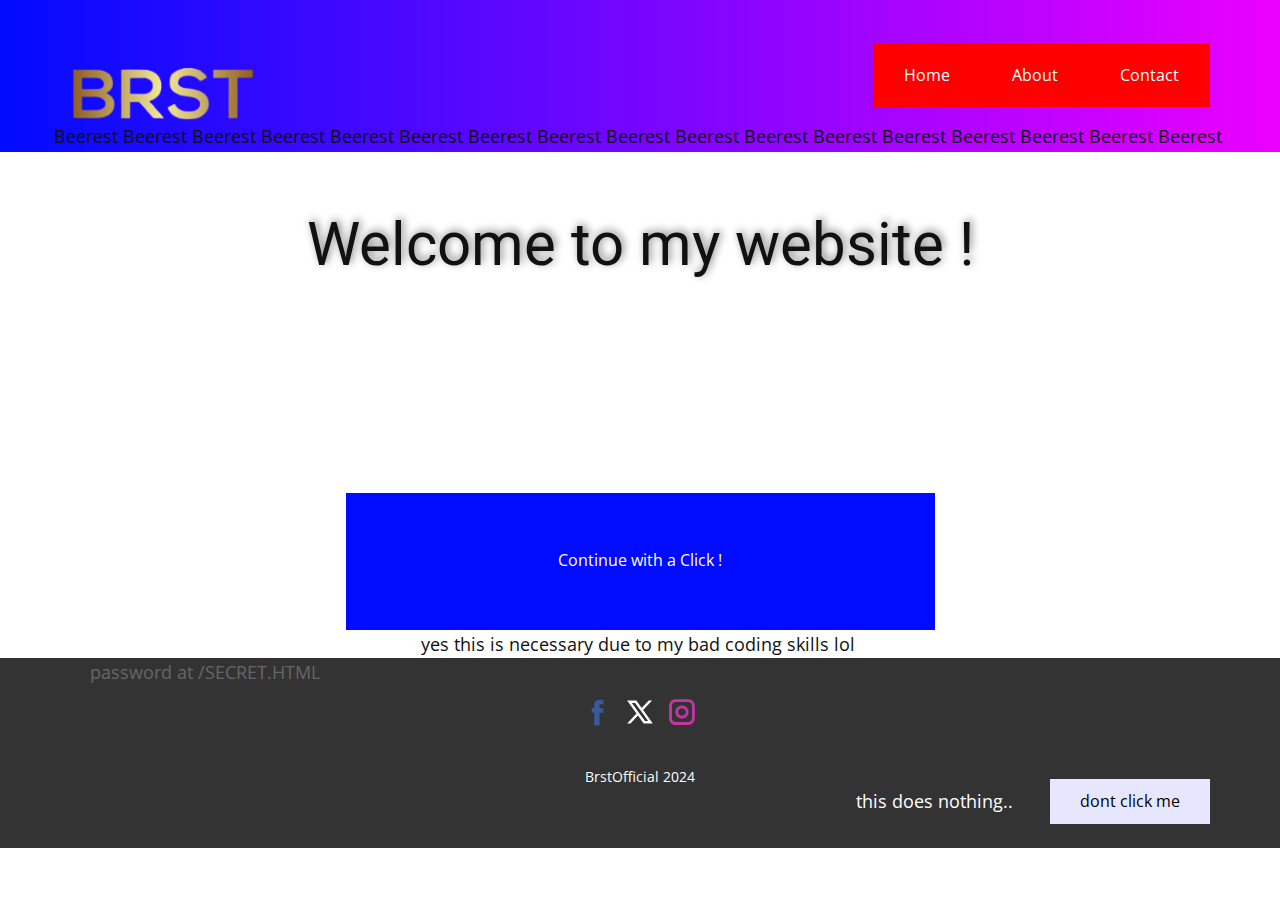
<file: index.html>
<!DOCTYPE html>
<html style="font-size: 16px;" lang="en-CZ"><head>
    <meta name="viewport" content="width=device-width, initial-scale=1.0">
    <meta charset="utf-8">
    <meta name="keywords" content="Brst Beerest BrstOfficial Frantisek Macak">
    <meta name="description" content="">
    <title>Brst Website</title>
    <link rel="stylesheet" href="CSSFiles/page.css" media="screen">
<link rel="stylesheet" href="CSSFiles/index.css" media="screen">
    <script class="u-script" type="text/javascript" src="JavaScrptFiles/jquery.js" defer=""></script>
    <script class="u-script" type="text/javascript" src="JavaScrptFiles/page.js" defer=""></script>
    <meta name="generator" content="Nicepage 7.0.3, nicepage.com">
    <meta name="referrer" content="origin">
    <meta property="og:title" content="BrstOfficial WEB">
    <meta property="og:description" content="My very own website that i coded myself.">
    <meta property="og:image" content="images/loho.png">
    <link id="u-theme-google-font" rel="stylesheet" href="https://fonts.googleapis.com/css?family=Roboto:100,100i,300,300i,400,400i,500,500i,700,700i,900,900i|Open+Sans:300,300i,400,400i,500,500i,600,600i,700,700i,800,800i">
    <style>/* Example for small screens */
      @media (max-width: 600px) {
        body {
          font-size: 14px;
        }
        .container {
          flex-direction: column;
          padding: 10px;
        }
      }

     
      </style>
    
    
    
    <script type="application/ld+json">{
		"@context": "http://schema.org",
		"@type": "Organization",
		"name": "Brst unaux",
		"sameAs": [
				"https://www.facebook.com/profile.php?id=61558257677885",
				"https://x.com/BrstOfficial",
				"https://www.instagram.com/brstofficialcz/"
		]
}</script>
    <meta name="theme-color" content="#000bff">
    <meta property="og:type" content="website">
  
<meta data-intl-tel-input-cdn-path="intlTelInput/"></head>
  <body data-home-page="Brst-Website.html" data-home-page-title="Brst Website" data-path-to-root="./" data-include-products="false" class="u-body u-xl-mode" data-lang="en"><header class="u-clearfix u-gradient u-header u-header" id="sec-d0e6"><div class="u-clearfix u-sheet u-sheet-1">
        <nav class="u-menu u-menu-one-level u-offcanvas u-menu-1">
          <div class="menu-collapse" style="font-size: 1rem; letter-spacing: 0px;">
            <a class="u-button-style u-custom-active-color u-custom-color u-custom-effect-duration u-custom-left-right-menu-spacing u-custom-padding-bottom u-custom-text-active-color u-custom-text-decoration u-custom-text-hover-color u-custom-text-shadow u-custom-text-shadow-blur u-custom-text-shadow-color u-custom-text-shadow-transparency u-custom-text-shadow-x u-custom-text-shadow-y u-custom-top-bottom-menu-spacing u-hamburger-link u-nav-link u-text-active-palette-1-base u-text-hover-palette-2-base" href="#">
              <svg class="u-svg-link" viewBox="0 0 24 24"><use xlink:href="#menu-hamburger"></use></svg>
              <svg class="u-svg-content" version="1.1" id="menu-hamburger" viewBox="0 0 16 16" x="0px" y="0px" xmlns:xlink="http://www.w3.org/1999/xlink" xmlns="http://www.w3.org/2000/svg"><g><rect y="1" width="16" height="2"></rect><rect y="7" width="16" height="2"></rect><rect y="13" width="16" height="2"></rect>
</g></svg>
            </a>
          </div>
          <div class="u-custom-menu u-nav-container">
            <ul class="u-nav u-unstyled u-nav-1"><li class="u-nav-item"><a class="u-active-palette-4-base u-button-style u-nav-link u-palette-4-base u-text-active-palette-3-base u-text-hover-palette-3-light-2" href="Home.html" style="padding: 24px 31px;">Home</a>
</li><li class="u-nav-item"><a class="u-active-palette-4-base u-button-style u-nav-link u-palette-4-base u-text-active-palette-3-base u-text-hover-palette-3-light-2" href="About.html" style="padding: 24px 31px;">About</a>
</li><li class="u-nav-item"><a class="u-active-palette-4-base u-button-style u-nav-link u-palette-4-base u-text-active-palette-3-base u-text-hover-palette-3-light-2" href="Contact.html" style="padding: 24px 31px;">Contact</a>
</li></ul>
          </div>
          <div class="u-custom-menu u-nav-container-collapse">
            <div class="u-black u-container-style u-inner-container-layout u-opacity u-opacity-95 u-sidenav">
              <div class="u-inner-container-layout u-sidenav-overflow">
                <div class="u-menu-close"></div>
                <ul class="u-align-center u-nav u-popupmenu-items u-unstyled u-nav-2"><li class="u-nav-item"><a class="u-button-style u-nav-link" href="Home.html">Home</a>
</li><li class="u-nav-item"><a class="u-button-style u-nav-link" href="About.html">About</a>
</li><li class="u-nav-item"><a class="u-button-style u-nav-link" href="Contact.html">Contact</a>
</li></ul>
              </div>
            </div>
            <div class="u-black u-menu-overlay u-opacity u-opacity-70"></div>
          </div>
        </nav>
        <img class="u-image u-image-contain u-image-default u-image-1" src="images/loho-removebg-previewy-removebg-preview.png" alt="" data-image-width="388" data-image-height="116">
        <p class="u-text u-text-default u-text-1"> Beerest&nbsp;Beerest&nbsp;Beerest&nbsp;Beerest&nbsp;Beerest&nbsp;Beerest&nbsp;Beerest&nbsp;Beerest&nbsp;Beerest&nbsp;Beerest&nbsp;Beerest&nbsp;Beerest&nbsp;Beerest&nbsp;Beerest&nbsp;Beerest&nbsp;Beerest&nbsp;Beerest&nbsp;</p>
      </div><style class="u-sticky-style" data-style-id="4b1c">.u-sticky-fixed.u-sticky-4b1c:before, .u-body.u-sticky-fixed .u-sticky-4b1c:before {
borders: top right bottom left !important; border-color: #404040 !important; border-width: 2px !important
}</style></header>
    <section class="u-clearfix u-section-1" id="sec-b551">
      <div class="u-clearfix u-sheet u-sheet-1">
        <h3 class="u-hover-feature u-text u-text-default u-text-1">Welcome to my website ! </h3>
        <a href="Home.html" class="u-btn u-button-style u-btn-1">Continue with a Click ! </a>
        <p class="u-text u-text-default u-text-2">yes this is ​necessary due to my bad coding skills lol&nbsp;</p>
        <p class="text-3">!IF YOU'RE ON PHONE SELECT "DESKTOP SITE" OTHERWISE THE SITE WON'T LOAD PROPERLY!</p>

      </div>
      
    </section>
    
    
    
    
    <footer class="u-align-center u-clearfix u-container-align-center u-footer u-grey-80 u-footer" id="sec-e07c"><div class="u-clearfix u-sheet u-sheet-1">
        <p class="u-text u-text-default u-text-grey-60 u-text-1">password at /SE​​CRET.HTML</p>
        <div class="u-social-icons u-spacing-10 u-social-icons-1">
          <a class="u-social-url" title="facebook" target="_blank" href="https://www.facebook.com/profile.php?id=61558257677885"><span class="u-icon u-social-facebook u-social-icon u-icon-1"><svg class="u-svg-link" preserveAspectRatio="xMidYMin slice" viewBox="0 0 112 112" style=""><use xlink:href="#svg-21a4"></use></svg><svg class="u-svg-content" viewBox="0 0 112 112" x="0" y="0" id="svg-21a4"><path fill="currentColor" d="M75.5,28.8H65.4c-1.5,0-4,0.9-4,4.3v9.4h13.9l-1.5,15.8H61.4v45.1H42.8V58.3h-8.8V42.4h8.8V32.2
c0-7.4,3.4-18.8,18.8-18.8h13.8v15.4H75.5z"></path></svg></span>
          </a>
          <a class="u-social-url" title="X" target="_blank" href="https://x.com/BrstOfficial"><span class="u-icon u-social-icon u-social-twitter u-icon-2"><svg class="u-svg-link" preserveAspectRatio="xMidYMin slice" viewBox="0 0 112.2 112.2" style=""><use xlink:href="#svg-fd69"></use></svg><svg class="u-svg-content" viewBox="0 0 112.2 112.2" x="0px" y="0px" id="svg-fd69"><path d="M67.1,49.1L98.6,16h-12L62,42L43.2,16H11l32.8,45.2L11,96h11.6l26.3-27.7L69.1,96H101L67.1,49.1z M55,61.9l-5.1-7L27.5,24.4
	h11.4l17.3,23.8l5.1,7.1l23.4,32.2H73.8L55,61.9z"></path></svg></span>
          </a>
          <a class="u-social-url" title="instagram" target="_blank" href="https://www.instagram.com/brstofficialcz/"><span class="u-icon u-social-icon u-social-instagram u-icon-3"><svg class="u-svg-link" preserveAspectRatio="xMidYMin slice" viewBox="0 0 112 112" style=""><use xlink:href="#svg-1d6c"></use></svg><svg class="u-svg-content" viewBox="0 0 112 112" x="0" y="0" id="svg-1d6c"><path fill="currentColor" d="M55.9,32.9c-12.8,0-23.2,10.4-23.2,23.2s10.4,23.2,23.2,23.2s23.2-10.4,23.2-23.2S68.7,32.9,55.9,32.9z
	 M55.9,69.4c-7.4,0-13.3-6-13.3-13.3c-0.1-7.4,6-13.3,13.3-13.3s13.3,6,13.3,13.3C69.3,63.5,63.3,69.4,55.9,69.4z"></path><path fill="currentColor" d="M78.2,11H33.5C21,11,10.8,21.3,10.8,33.7v44.7c0,12.6,10.2,22.8,22.7,22.8h44.7c12.6,0,22.7-10.2,22.7-22.7
	V33.7C100.8,21.1,90.6,11,78.2,11z M91,78.4c0,7.1-5.8,12.8-12.8,12.8H33.5c-7.1,0-12.8-5.8-12.8-12.8V33.7
	c0-7.1,5.8-12.8,12.8-12.8h44.7c7.1,0,12.8,5.8,12.8,12.8V78.4z"></path></svg></span>
          </a>
        </div>
        <p class="u-small-text u-text u-text-variant u-text-2">BrstOfficial 2024</p>
        <a href="lol.html" class="u-btn u-button-style u-btn-1">dont click me</a>
        <p class="u-text u-text-3">this does nothing..</p>
      </div></footer>
    
    </section>
  
</body></html>
</file>
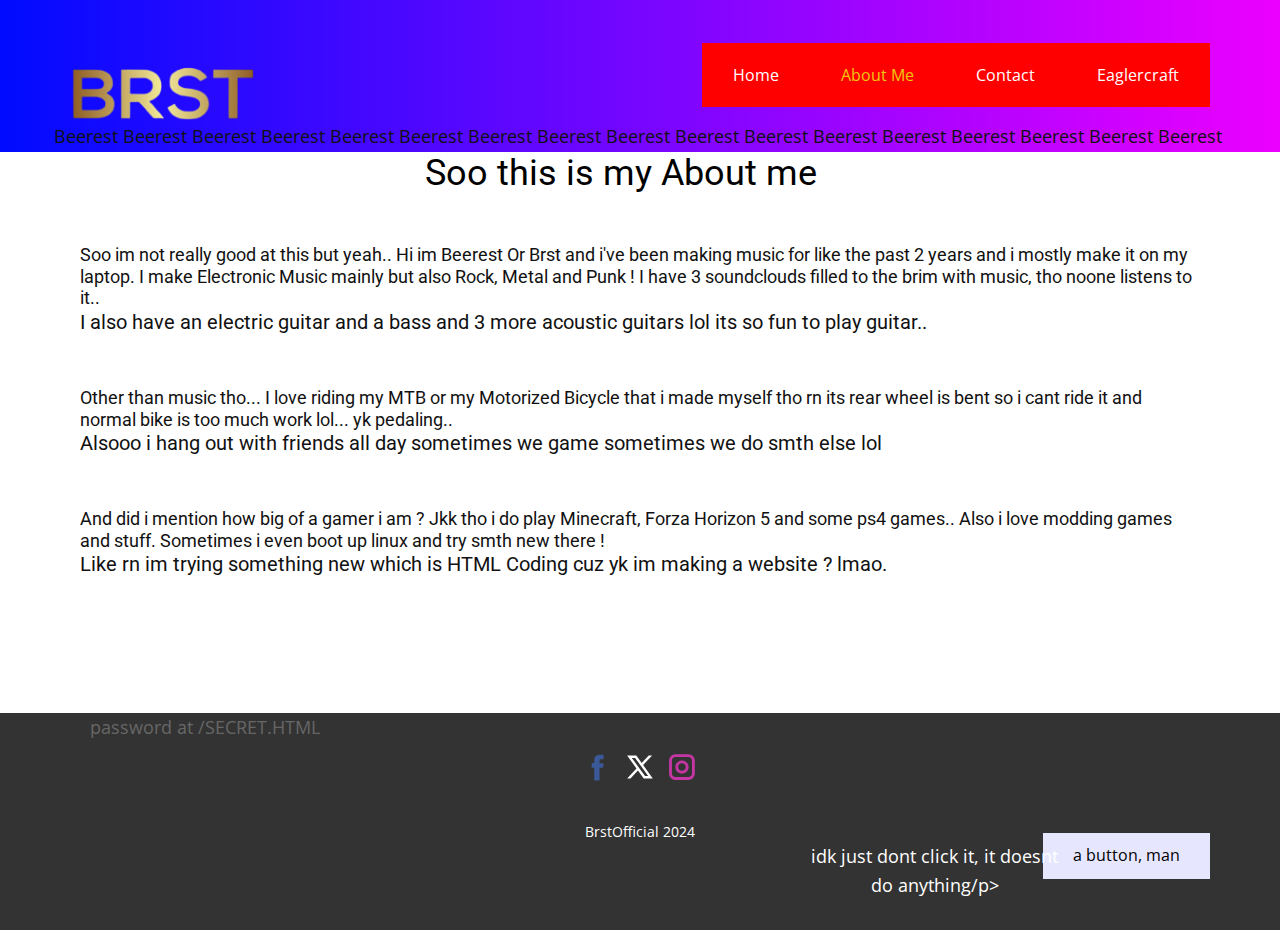
<file: About.html>
<!DOCTYPE html>
<html style="font-size: 16px;" lang="en-CZ"><head>
    <meta name="viewport" content="width=device-width, initial-scale=1.0">
    <meta charset="utf-8">
    <meta name="keywords" content="Brst Beerest BrstOfficial Frantisek Macak">
    <meta name="description" content="">
    <title>About</title>
    <link rel="stylesheet" href="CSSFiles/page.css" media="screen">
<link rel="stylesheet" href="CSSFiles/About.css" media="screen">
    <script class="u-script" type="text/javascript" src="JavaScrptFiles/jquery.js" defer=""></script>
    <script class="u-script" type="text/javascript" src="JavaScrptFiles/page.js" defer=""></script>
    
    <link id="u-theme-google-font" rel="stylesheet" href="https://fonts.googleapis.com/css?family=Roboto:100,100i,300,300i,400,400i,500,500i,700,700i,900,900i|Open+Sans:300,300i,400,400i,500,500i,600,600i,700,700i,800,800i">
    
    
    
    
    <script type="application/ld+json">{
		"@context": "http://schema.org",
		"@type": "Organization",
		"name": "Brst unaux",
		"sameAs": [
				"https://www.facebook.com/profile.php?id=61558257677885",
				"https://x.com/BrstOfficial",
				"https://www.instagram.com/brstofficialcz/"
		]
}</script>
    <meta name="theme-color" content="#000bff">
    <meta property="og:title" content="About">
    <meta property="og:description" content="">
    <meta property="og:type" content="website">
  
<meta data-intl-tel-input-cdn-path="intlTelInput/"></head>
  <body data-path-to-root="./" data-include-products="false" class="u-body u-xl-mode" data-lang="en"><header class="u-clearfix u-gradient u-header u-header" id="sec-d0e6"><div class="u-clearfix u-sheet u-sheet-1">
        <nav class="u-menu u-menu-one-level u-offcanvas u-menu-1">
          <div class="menu-collapse" style="font-size: 1rem; letter-spacing: 0px;">
            <a class="u-button-style u-custom-active-color u-custom-color u-custom-effect-duration u-custom-left-right-menu-spacing u-custom-padding-bottom u-custom-text-active-color u-custom-text-decoration u-custom-text-hover-color u-custom-text-shadow u-custom-text-shadow-blur u-custom-text-shadow-color u-custom-text-shadow-transparency u-custom-text-shadow-x u-custom-text-shadow-y u-custom-top-bottom-menu-spacing u-hamburger-link u-nav-link u-text-active-palette-1-base u-text-hover-palette-2-base" href="#">
              <svg class="u-svg-link" viewBox="0 0 24 24"><use xlink:href="#menu-hamburger"></use></svg>
              <svg class="u-svg-content" version="1.1" id="menu-hamburger" viewBox="0 0 16 16" x="0px" y="0px" xmlns:xlink="http://www.w3.org/1999/xlink" xmlns="http://www.w3.org/2000/svg"><g><rect y="1" width="16" height="2"></rect><rect y="7" width="16" height="2"></rect><rect y="13" width="16" height="2"></rect>
</g></svg>
            </a>
          </div>
          <div class="u-custom-menu u-nav-container">
            <ul class="u-nav u-unstyled u-nav-1"><li class="u-nav-item"><a class="u-active-palette-4-base u-button-style u-nav-link u-palette-4-base u-text-active-palette-3-base u-text-hover-palette-3-light-2" href="Home.html" style="padding: 24px 31px;">Home</a>
</li><li class="u-nav-item"><a class="u-active-palette-4-base u-button-style u-nav-link u-palette-4-base u-text-active-palette-3-base u-text-hover-palette-3-light-2" href="About.html" style="padding: 24px 31px;">About Me</a>
</li><li class="u-nav-item"><a class="u-active-palette-4-base u-button-style u-nav-link u-palette-4-base u-text-active-palette-3-base u-text-hover-palette-3-light-2" href="Contact.html" style="padding: 24px 31px;">Contact</a>
</li><li class="u-nav-item"><a class="u-active-palette-4-base u-button-style u-nav-link u-palette-4-base u-text-active-palette-3-base u-text-hover-palette-3-light-2" href="Eaglercraft.html" style="padding: 24px 31px;">Eaglercraft</a></ul>
          </div>
          <div class="u-custom-menu u-nav-container-collapse">
            <div class="u-black u-container-style u-inner-container-layout u-opacity u-opacity-95 u-sidenav">
              <div class="u-inner-container-layout u-sidenav-overflow">
                <div class="u-menu-close"></div>
                <ul class="u-align-center u-nav u-popupmenu-items u-unstyled u-nav-2"><li class="u-nav-item"><a class="u-button-style u-nav-link" href="Home.html">Home</a>
</li><li class="u-nav-item"><a class="u-button-style u-nav-link" href="About.html">About Me</a>
</li><li class="u-nav-item"><a class="u-button-style u-nav-link" href="Contact.html">Contact</a>
  <li class="u-nav-item"><a class="u-button-style u-nav-link" href="Eaglercraft.html">Eaglercraft</a></li>
</ul>
              </div>
            </div>
            <div class="u-black u-menu-overlay u-opacity u-opacity-70"></div>
          </div>
        </nav>
        <img class="u-image u-image-contain u-image-default u-image-1" src="images/loho-removebg-previewy-removebg-preview.png" alt="" data-image-width="388" data-image-height="116">
        <p class="u-text u-text-default u-text-1"> Beerest&nbsp;Beerest&nbsp;Beerest&nbsp;Beerest&nbsp;Beerest&nbsp;Beerest&nbsp;Beerest&nbsp;Beerest&nbsp;Beerest&nbsp;Beerest&nbsp;Beerest&nbsp;Beerest&nbsp;Beerest&nbsp;Beerest&nbsp;Beerest&nbsp;Beerest&nbsp;Beerest&nbsp;</p>
      </div><style class="u-sticky-style" data-style-id="4b1c">.u-sticky-fixed.u-sticky-4b1c:before, .u-body.u-sticky-fixed .u-sticky-4b1c:before {
borders: top right bottom left !important; border-color: #404040 !important; border-width: 2px !important
}</style></header>
    <section class="u-clearfix u-section-1" id="sec-c4b0">
      <div class="u-clearfix u-sheet u-sheet-1">
        <h3 class="u-text u-text-black u-text-1">Soo this is my About me&nbsp;</h3>
        <div class="u-expanded-width u-list u-list-1">
          <div class="u-repeater u-repeater-1">
            <div class="u-container-style u-list-item u-repeater-item">
              <div class="u-container-layout u-similar-container u-container-layout-1">
                <h6 class="u-text u-text-default u-text-2">Soo im not really good at this but yeah.. Hi im Beerest Or Brst and i've been making music for like the past 2 years and i mostly make it on my laptop. I make Electronic Music mainly but also Rock, Metal and Punk ! I have 3 soundclouds filled to the brim with music, tho noone listens to it..</h6>
                <h5 class="u-text u-text-3">I also have an electric guitar and a bass and 3 more acoustic guitars lol its so fun to play guitar..</h5>
              </div>
            </div>
            <div class="u-container-style u-list-item u-repeater-item">
              <div class="u-container-layout u-similar-container u-container-layout-2">
                <h6 class="u-text u-text-default u-text-4">Other than music tho... I love riding my MTB or my Motorized Bicycle that i made myself tho rn its rear wheel is bent so i cant ride it and normal bike is too much work lol... yk pedaling..&nbsp;</h6>
                <h5 class="u-text u-text-5">Alsooo i hang out with friends all day sometimes we game sometimes we do smth else lol </h5>
              </div>
            </div>
            <div class="u-container-style u-list-item u-repeater-item">
              <div class="u-container-layout u-similar-container u-container-layout-3">
                <h6 class="u-text u-text-default u-text-6">And did i mention how big of a gamer i am ? Jkk tho i do play Minecraft, Forza Horizon 5 and some ps4 games.. Also i love modding games and stuff. Sometimes i even boot up linux and try smth new there !</h6>
                <h5 class="u-text u-text-7">Like rn im trying something new which is HTML Coding cuz yk im making a website ? lmao.&nbsp;</h5>
              </div>
            </div>
          </div>
        </div>
      </div>
    </section>
    
    
    
    
    <footer class="u-align-center u-clearfix u-container-align-center u-footer u-grey-80 u-footer" id="sec-e07c"><div class="u-clearfix u-sheet u-sheet-1">
        <p class="u-text u-text-default u-text-grey-60 u-text-1">password at /SE​​CRET.HTML</p>
        <div class="u-social-icons u-spacing-10 u-social-icons-1">
          <a class="u-social-url" title="facebook" target="_blank" href="https://www.facebook.com/profile.php?id=61558257677885"><span class="u-icon u-social-facebook u-social-icon u-icon-1"><svg class="u-svg-link" preserveAspectRatio="xMidYMin slice" viewBox="0 0 112 112" style=""><use xlink:href="#svg-21a4"></use></svg><svg class="u-svg-content" viewBox="0 0 112 112" x="0" y="0" id="svg-21a4"><path fill="currentColor" d="M75.5,28.8H65.4c-1.5,0-4,0.9-4,4.3v9.4h13.9l-1.5,15.8H61.4v45.1H42.8V58.3h-8.8V42.4h8.8V32.2
c0-7.4,3.4-18.8,18.8-18.8h13.8v15.4H75.5z"></path></svg></span>
          </a>
          <a class="u-social-url" title="X" target="_blank" href="https://x.com/BrstOfficial"><span class="u-icon u-social-icon u-social-twitter u-icon-2"><svg class="u-svg-link" preserveAspectRatio="xMidYMin slice" viewBox="0 0 112.2 112.2" style=""><use xlink:href="#svg-fd69"></use></svg><svg class="u-svg-content" viewBox="0 0 112.2 112.2" x="0px" y="0px" id="svg-fd69"><path d="M67.1,49.1L98.6,16h-12L62,42L43.2,16H11l32.8,45.2L11,96h11.6l26.3-27.7L69.1,96H101L67.1,49.1z M55,61.9l-5.1-7L27.5,24.4
	h11.4l17.3,23.8l5.1,7.1l23.4,32.2H73.8L55,61.9z"></path></svg></span>
          </a>
          <a class="u-social-url" title="instagram" target="_blank" href="https://www.instagram.com/brstofficialcz/"><span class="u-icon u-social-icon u-social-instagram u-icon-3"><svg class="u-svg-link" preserveAspectRatio="xMidYMin slice" viewBox="0 0 112 112" style=""><use xlink:href="#svg-1d6c"></use></svg><svg class="u-svg-content" viewBox="0 0 112 112" x="0" y="0" id="svg-1d6c"><path fill="currentColor" d="M55.9,32.9c-12.8,0-23.2,10.4-23.2,23.2s10.4,23.2,23.2,23.2s23.2-10.4,23.2-23.2S68.7,32.9,55.9,32.9z
	 M55.9,69.4c-7.4,0-13.3-6-13.3-13.3c-0.1-7.4,6-13.3,13.3-13.3s13.3,6,13.3,13.3C69.3,63.5,63.3,69.4,55.9,69.4z"></path><path fill="currentColor" d="M78.2,11H33.5C21,11,10.8,21.3,10.8,33.7v44.7c0,12.6,10.2,22.8,22.7,22.8h44.7c12.6,0,22.7-10.2,22.7-22.7
	V33.7C100.8,21.1,90.6,11,78.2,11z M91,78.4c0,7.1-5.8,12.8-12.8,12.8H33.5c-7.1,0-12.8-5.8-12.8-12.8V33.7
	c0-7.1,5.8-12.8,12.8-12.8h44.7c7.1,0,12.8,5.8,12.8,12.8V78.4z"></path></svg></span>
          </a>
        </div>
        <p class="u-small-text u-text u-text-variant u-text-2">BrstOfficial 2024</p>
        <a href="lol.html" class="u-btn u-button-style u-btn-1">a button, man</a>
        <p class="u-text u-text-3">idk just dont click it, it doesnt do anything/p>
      </div></footer>
   
    </section>
  
</body></html>
</file>
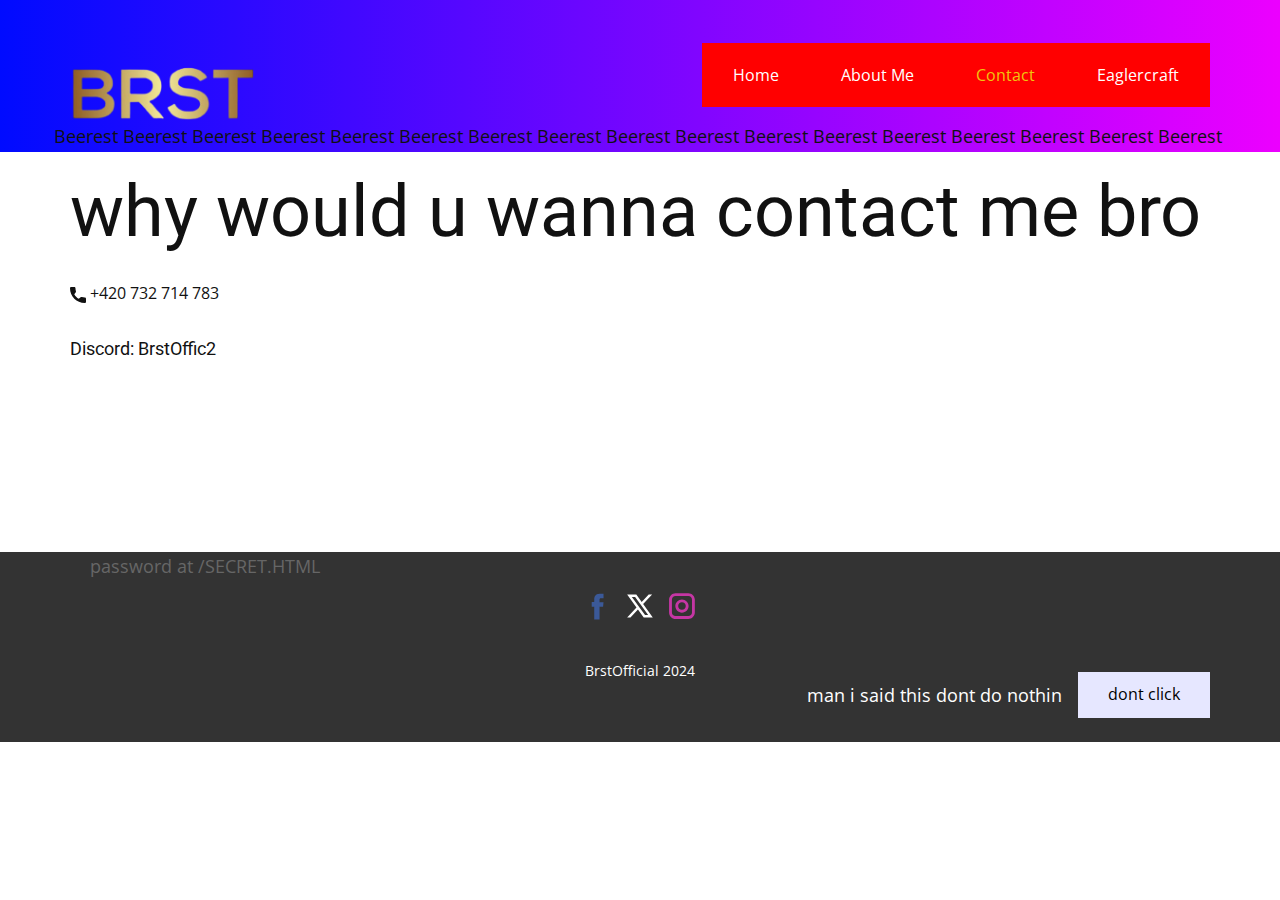
<file: Contact.html>
<!DOCTYPE html>
<html style="font-size: 16px;" lang="en-CZ"><head>
    <meta name="viewport" content="width=device-width, initial-scale=1.0">
    <meta charset="utf-8">
    <meta name="keywords" content="Brst Beerest BrstOfficial Frantisek Macak">
    <meta name="description" content="">
    <title>Contact</title>
    <link rel="stylesheet" href="CSSFiles/page.css" media="screen">
<link rel="stylesheet" href="CSSFiles/Contact.css" media="screen">
    <script class="u-script" type="text/javascript" src="JavaScrptFiles/jquery.js" defer=""></script>
    <script class="u-script" type="text/javascript" src="JavaScrptFiles/page.js" defer=""></script>
    
    <link id="u-theme-google-font" rel="stylesheet" href="https://fonts.googleapis.com/css?family=Roboto:100,100i,300,300i,400,400i,500,500i,700,700i,900,900i|Open+Sans:300,300i,400,400i,500,500i,600,600i,700,700i,800,800i">
    
    
    
    
    <script type="application/ld+json">{
		"@context": "http://schema.org",
		"@type": "Organization",
		"name": "Brst unaux",
		"sameAs": [
				"https://www.facebook.com/profile.php?id=61558257677885",
				"https://x.com/BrstOfficial",
				"https://www.instagram.com/brstofficialcz/"
		]
}</script>
    <meta name="theme-color" content="#000bff">
    <meta property="og:title" content="Contact">
    <meta property="og:description" content="">
    <meta property="og:type" content="website">
  
<meta data-intl-tel-input-cdn-path="intlTelInput/"></head>
  <body data-path-to-root="./" data-include-products="false" class="u-body u-xl-mode" data-lang="en"><header class="u-clearfix u-gradient u-header u-header" id="sec-d0e6"><div class="u-clearfix u-sheet u-sheet-1">
        <nav class="u-menu u-menu-one-level u-offcanvas u-menu-1">
          <div class="menu-collapse" style="font-size: 1rem; letter-spacing: 0px;">
            <a class="u-button-style u-custom-active-color u-custom-color u-custom-effect-duration u-custom-left-right-menu-spacing u-custom-padding-bottom u-custom-text-active-color u-custom-text-decoration u-custom-text-hover-color u-custom-text-shadow u-custom-text-shadow-blur u-custom-text-shadow-color u-custom-text-shadow-transparency u-custom-text-shadow-x u-custom-text-shadow-y u-custom-top-bottom-menu-spacing u-hamburger-link u-nav-link u-text-active-palette-1-base u-text-hover-palette-2-base" href="#">
              <svg class="u-svg-link" viewBox="0 0 24 24"><use xlink:href="#menu-hamburger"></use></svg>
              <svg class="u-svg-content" version="1.1" id="menu-hamburger" viewBox="0 0 16 16" x="0px" y="0px" xmlns:xlink="http://www.w3.org/1999/xlink" xmlns="http://www.w3.org/2000/svg"><g><rect y="1" width="16" height="2"></rect><rect y="7" width="16" height="2"></rect><rect y="13" width="16" height="2"></rect>
</g></svg>
            </a>
          </div>
          <div class="u-custom-menu u-nav-container">
            <ul class="u-nav u-unstyled u-nav-1"><li class="u-nav-item"><a class="u-active-palette-4-base u-button-style u-nav-link u-palette-4-base u-text-active-palette-3-base u-text-hover-palette-3-light-2" href="Home.html" style="padding: 24px 31px;">Home</a>
</li><li class="u-nav-item"><a class="u-active-palette-4-base u-button-style u-nav-link u-palette-4-base u-text-active-palette-3-base u-text-hover-palette-3-light-2" href="About.html" style="padding: 24px 31px;">About Me</a>
</li><li class="u-nav-item"><a class="u-active-palette-4-base u-button-style u-nav-link u-palette-4-base u-text-active-palette-3-base u-text-hover-palette-3-light-2" href="Contact.html" style="padding: 24px 31px;">Contact</a>
</li><li class="u-nav-item"><a class="u-active-palette-4-base u-button-style u-nav-link u-palette-4-base u-text-active-palette-3-base u-text-hover-palette-3-light-2" href="Eaglercraft.html" style="padding: 24px 31px;">Eaglercraft</a></ul>
          </div>
          <div class="u-custom-menu u-nav-container-collapse">
            <div class="u-black u-container-style u-inner-container-layout u-opacity u-opacity-95 u-sidenav">
              <div class="u-inner-container-layout u-sidenav-overflow">
                <div class="u-menu-close"></div>
                <ul class="u-align-center u-nav u-popupmenu-items u-unstyled u-nav-2"><li class="u-nav-item"><a class="u-button-style u-nav-link" href="Home.html">Home</a>
</li><li class="u-nav-item"><a class="u-button-style u-nav-link" href="About.html">About Me</a>
</li><li class="u-nav-item"><a class="u-button-style u-nav-link" href="Contact.html">Contact</a>
  <li class="u-nav-item"><a class="u-button-style u-nav-link" href="Eaglercraft.html">Eaglercraft</a></li>
</ul>
              </div>
            </div>
            <div class="u-black u-menu-overlay u-opacity u-opacity-70"></div>
          </div>
        </nav>
        <img class="u-image u-image-contain u-image-default u-image-1" src="images/loho-removebg-previewy-removebg-preview.png" alt="" data-image-width="388" data-image-height="116">
        <p class="u-text u-text-default u-text-1"> Beerest&nbsp;Beerest&nbsp;Beerest&nbsp;Beerest&nbsp;Beerest&nbsp;Beerest&nbsp;Beerest&nbsp;Beerest&nbsp;Beerest&nbsp;Beerest&nbsp;Beerest&nbsp;Beerest&nbsp;Beerest&nbsp;Beerest&nbsp;Beerest&nbsp;Beerest&nbsp;Beerest&nbsp;</p>
      </div><style class="u-sticky-style" data-style-id="4b1c">.u-sticky-fixed.u-sticky-4b1c:before, .u-body.u-sticky-fixed .u-sticky-4b1c:before {
borders: top right bottom left !important; border-color: #404040 !important; border-width: 2px !important
}</style></header>
    <section class="u-clearfix u-section-1" id="sec-877d">
      <div class="u-clearfix u-sheet u-sheet-1">
        <h1 class="u-text u-text-default u-text-1">why would u wanna contact me bro</h1>
        <a href="#" class="u-active-none u-btn u-btn-rectangle u-button-style u-hover-none u-none u-btn-1"><span class="u-icon"><svg class="u-svg-content" viewBox="0 0 405.333 405.333" x="0px" y="0px" style="width: 1em; height: 1em;"><path d="M373.333,266.88c-25.003,0-49.493-3.904-72.704-11.563c-11.328-3.904-24.192-0.896-31.637,6.699l-46.016,34.752    c-52.8-28.181-86.592-61.952-114.389-114.368l33.813-44.928c8.512-8.512,11.563-20.971,7.915-32.64    C142.592,81.472,138.667,56.96,138.667,32c0-17.643-14.357-32-32-32H32C14.357,0,0,14.357,0,32    c0,205.845,167.488,373.333,373.333,373.333c17.643,0,32-14.357,32-32V298.88C405.333,281.237,390.976,266.88,373.333,266.88z"></path></svg></span>&nbsp;​+420 732 714 783
        </a>
        <h6 class="u-text u-text-default u-text-2">Discord: BrstOffic2</h6>
      </div>
    </section>
    
    
    
    
    <footer class="u-align-center u-clearfix u-container-align-center u-footer u-grey-80 u-footer" id="sec-e07c"><div class="u-clearfix u-sheet u-sheet-1">
        <p class="u-text u-text-default u-text-grey-60 u-text-1">password at /SE​​CRET.HTML</p>
        <div class="u-social-icons u-spacing-10 u-social-icons-1">
          <a class="u-social-url" title="facebook" target="_blank" href="https://www.facebook.com/profile.php?id=61558257677885"><span class="u-icon u-social-facebook u-social-icon u-icon-1"><svg class="u-svg-link" preserveAspectRatio="xMidYMin slice" viewBox="0 0 112 112" style=""><use xlink:href="#svg-21a4"></use></svg><svg class="u-svg-content" viewBox="0 0 112 112" x="0" y="0" id="svg-21a4"><path fill="currentColor" d="M75.5,28.8H65.4c-1.5,0-4,0.9-4,4.3v9.4h13.9l-1.5,15.8H61.4v45.1H42.8V58.3h-8.8V42.4h8.8V32.2
c0-7.4,3.4-18.8,18.8-18.8h13.8v15.4H75.5z"></path></svg></span>
          </a>
          <a class="u-social-url" title="X" target="_blank" href="https://x.com/BrstOfficial"><span class="u-icon u-social-icon u-social-twitter u-icon-2"><svg class="u-svg-link" preserveAspectRatio="xMidYMin slice" viewBox="0 0 112.2 112.2" style=""><use xlink:href="#svg-fd69"></use></svg><svg class="u-svg-content" viewBox="0 0 112.2 112.2" x="0px" y="0px" id="svg-fd69"><path d="M67.1,49.1L98.6,16h-12L62,42L43.2,16H11l32.8,45.2L11,96h11.6l26.3-27.7L69.1,96H101L67.1,49.1z M55,61.9l-5.1-7L27.5,24.4
	h11.4l17.3,23.8l5.1,7.1l23.4,32.2H73.8L55,61.9z"></path></svg></span>
          </a>
          <a class="u-social-url" title="instagram" target="_blank" href="https://www.instagram.com/brstofficialcz/"><span class="u-icon u-social-icon u-social-instagram u-icon-3"><svg class="u-svg-link" preserveAspectRatio="xMidYMin slice" viewBox="0 0 112 112" style=""><use xlink:href="#svg-1d6c"></use></svg><svg class="u-svg-content" viewBox="0 0 112 112" x="0" y="0" id="svg-1d6c"><path fill="currentColor" d="M55.9,32.9c-12.8,0-23.2,10.4-23.2,23.2s10.4,23.2,23.2,23.2s23.2-10.4,23.2-23.2S68.7,32.9,55.9,32.9z
	 M55.9,69.4c-7.4,0-13.3-6-13.3-13.3c-0.1-7.4,6-13.3,13.3-13.3s13.3,6,13.3,13.3C69.3,63.5,63.3,69.4,55.9,69.4z"></path><path fill="currentColor" d="M78.2,11H33.5C21,11,10.8,21.3,10.8,33.7v44.7c0,12.6,10.2,22.8,22.7,22.8h44.7c12.6,0,22.7-10.2,22.7-22.7
	V33.7C100.8,21.1,90.6,11,78.2,11z M91,78.4c0,7.1-5.8,12.8-12.8,12.8H33.5c-7.1,0-12.8-5.8-12.8-12.8V33.7
	c0-7.1,5.8-12.8,12.8-12.8h44.7c7.1,0,12.8,5.8,12.8,12.8V78.4z"></path></svg></span>
          </a>
        </div>
        <p class="u-small-text u-text u-text-variant u-text-2">BrstOfficial 2024</p>
        <a href="lol.html" class="u-btn u-button-style u-btn-1">dont click </a>
        <p class="u-text u-text-3">man i said this dont do nothin</p>
      </div></footer>
   
    </section>
  
</body></html>
</file>
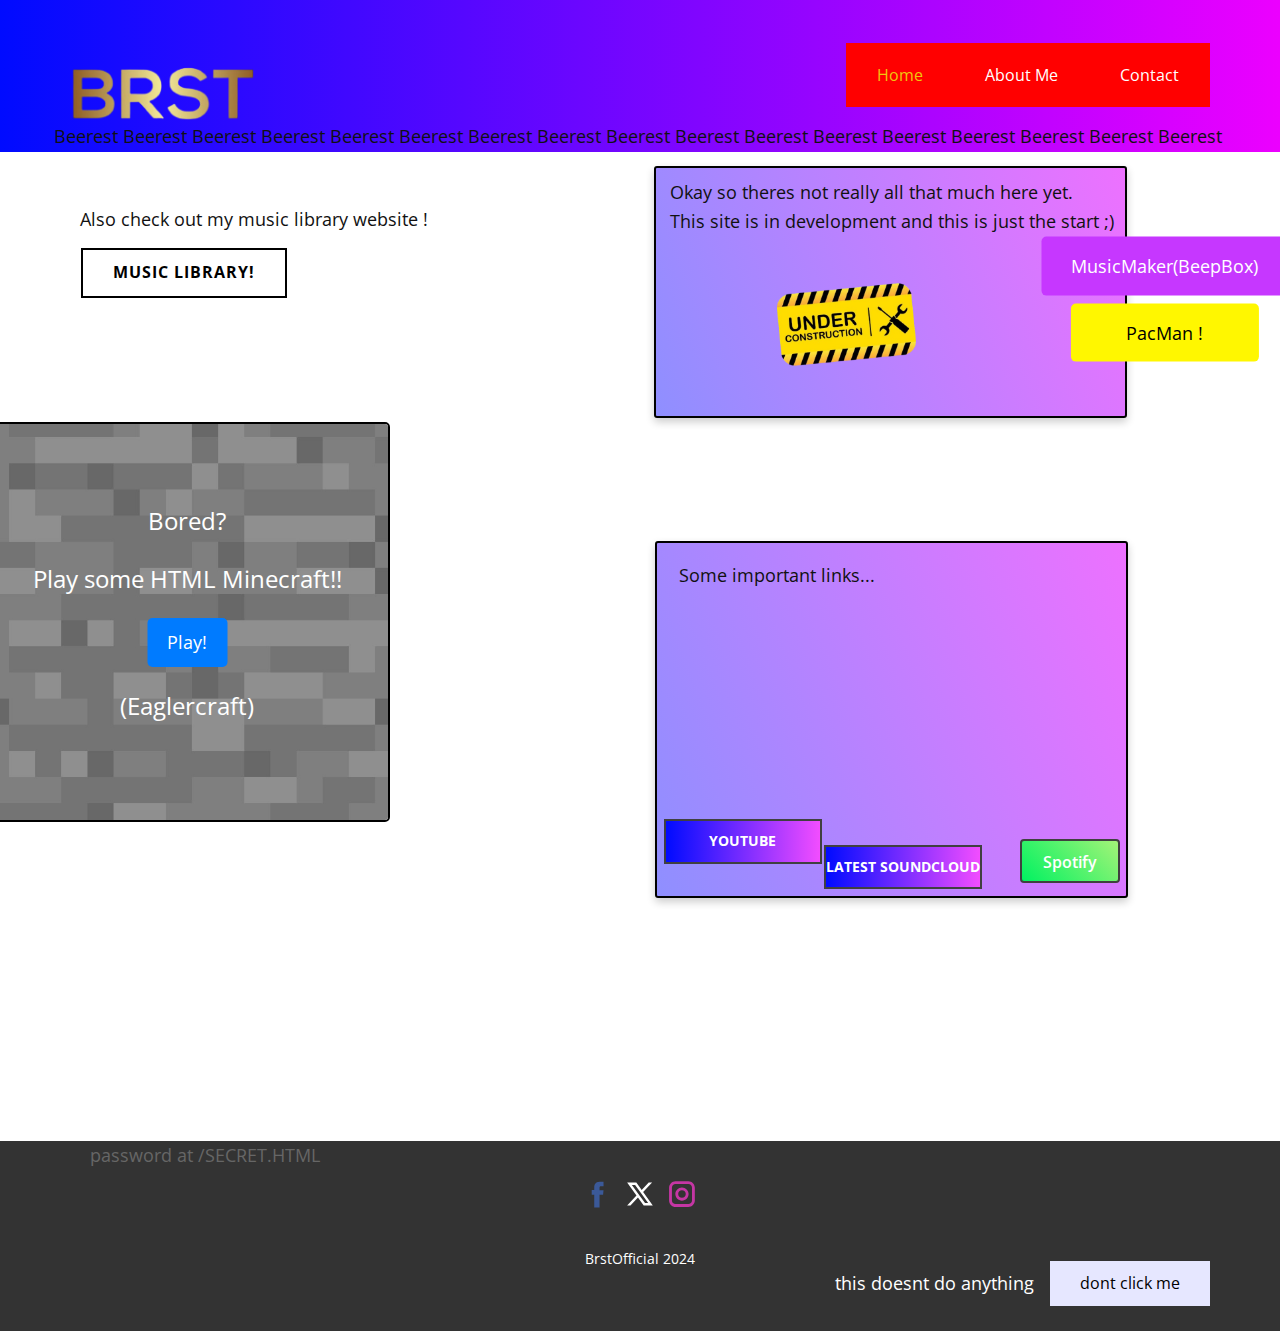
<file: Home.html>
<!DOCTYPE html>
<html style="font-size: 16px;" lang="en-CZ"><head>
  <meta name="viewport" content="width=device-width, initial-scale=1.0">
  <link rel="icon" type="image/x-icon" href="/images/favicon.ico">
    <meta charset="utf-8">
    <meta name="keywords" content="Brst Beerest BrstOfficial Frantisek Macak">
    <meta name="description" content="">
    <title>Home</title>
    <link rel="stylesheet" href="CSSFiles/page.css" media="screen">
<link rel="stylesheet" href="CSSFiles/Home.css" media="screen">
    <script class="u-script" type="text/javascript" src="JavaScrptFiles/jquery.js" defer=""></script>
    <script class="u-script" type="text/javascript" src="JavaScrptFiles/page.js" defer=""></script>
    
    <link id="u-theme-google-font" rel="stylesheet" href="https://fonts.googleapis.com/css?family=Roboto:100,100i,300,300i,400,400i,500,500i,700,700i,900,900i|Open+Sans:300,300i,400,400i,500,500i,600,600i,700,700i,800,800i">
    
    <style>
      
              /* Styles for the box containing the text */
              .text-box {
                background: rgb(143,143,255);
                background: linear-gradient(69deg, rgba(143,143,255,1) 0%, rgba(191,128,255,1) 51%, rgba(237,113,255,1) 100%); /* Background color of the box */
            color: #333; /* Text color */
            padding: 40px; /* Padding inside the box */
            border-radius: 3px; /* Rounded corners */
            border: 2px solid #000000; /* Border around the box */
            width: 83%; /* Adjust width of the box */
            max-width: 600px; /* Maximum width */
            text-align: center; /* Center align text */
            font-size: 20px; /* Font size */
            box-shadow: 0 4px 8px rgba(0, 0, 0, 0.2); /* Shadow for a 3D effect */
            left: 2.5%;
            bottom: -4%;
            height: 70%;
        }


        .text-box2 {
                background: rgb(143,143,255);
                background: linear-gradient(69deg, rgba(143,143,255,1) 0%, rgba(191,128,255,1) 51%, rgba(237,113,255,1) 100%); /* Background color of the box */
            color: #333; /* Text color */
            padding: 60px; /* Padding inside the box */
            border-radius: 3px; /* Rounded corners */
            border: 2px solid #000000; /* Border around the box */
            width: 92.8%; /* Adjust width of the box */
            max-width: 600px; /* Maximum width */
            text-align: center; /* Center align text */
            font-size: 20px; /* Font size */
            box-shadow: 0 4px 8px rgba(0, 0, 0, 0.2); /* Shadow for a 3D effect */
            left: -3%;
            bottom: 0%;
            height: 70%;
        }

        body {
  overflow-x: hidden;
}
img {
  max-width: 100%;
  height: auto;
}

    </style>
     
    
    <script type="application/ld+json">{
		"@context": "http://schema.org",
		"@type": "Organization",
		"name": "Brst unaux",
		"sameAs": [
				"https://www.facebook.com/profile.php?id=61558257677885",
				"https://x.com/BrstOfficial",
				"https://www.instagram.com/brstofficialcz/"
		]
}</script>
    <meta name="theme-color" content="#000bff">
    <meta property="og:title" content="Home">
    <meta property="og:description" content="Brst's Website!">
    <meta property="og:type" content="website">
  
<script>
    function gdprConfirmed() {
        return true;
    }
   
    
    document.addEventListener('DOMContentLoaded', function () {
        var confirmButton = document.querySelector('.u-cookies-consent .u-button-confirm');
        if (confirmButton) {
            confirmButton.onclick = dynamicLoadScript;
        }
    });
    </script>
    <script>
        document.addEventListener("DOMContentLoaded", function(){
            if (!gdprConfirmed()) {
                return;
            }
            dynamicLoadScript();
        });
    </script>
    <script>
        document.addEventListener("recaptchaLoaded", function() {
            if (!gdprConfirmed()) {
                return;
            }
            (function (grecaptcha, sitekey, actions) {
                var recaptcha = {
                    execute: function (action, submitFormCb) {
                        try {
                            grecaptcha.execute(
                                sitekey,
                                {action: action}
                            ).then(function (token) {
                                var forms = document.getElementsByTagName('form');

                                for (var i = 0; i < forms.length; i++) {
                                    var fields = forms[i].getElementsByTagName('input');

                                    for (var j = 0; j < fields.length; j++) {
                                        var field = fields[j];

                                        if ('recaptchaResponse' === field.getAttribute('name')) {
                                            field.setAttribute('value', token);
                                            break;
                                        }
                                    }
                                }
                                submitFormCb();
                            });
                        } catch (e) {
                            var formError = document.querySelector('.u-form-send-error');

                            if (formError) {
                                formError.innerText = 'Site Owner Error: ' + e.message.replace(/:[\s\S]*/, '');
                                formError.style.display = 'block';
                            }
                        }
                    },

                    executeContact: function (submitFormCb) {
                        recaptcha.execute(actions['contact'], submitFormCb);
                    }
                };

                window.recaptchaObject = recaptcha;
            })(
                grecaptcha,
                
                '6LeVOY8qAAAAAEXwBjZX2piYAuR5b46cueXWIfUO',
                {'contact': 'contact'}
            );
        });
    </script>
<meta data-intl-tel-input-cdn-path="intlTelInput/"></head>
  <body data-path-to-root="./" data-include-products="false" class="u-body u-xl-mode" data-lang="en"><header class="u-clearfix u-gradient u-header u-header" id="sec-d0e6"><div class="u-clearfix u-sheet u-sheet-1">
        <nav class="u-menu u-menu-one-level u-offcanvas u-menu-1">
          <div class="menu-collapse" style="font-size: 1rem; letter-spacing: 0px;">
            <a class="u-button-style u-custom-active-color u-custom-color u-custom-effect-duration u-custom-left-right-menu-spacing u-custom-padding-bottom u-custom-text-active-color u-custom-text-decoration u-custom-text-hover-color u-custom-text-shadow u-custom-text-shadow-blur u-custom-text-shadow-color u-custom-text-shadow-transparency u-custom-text-shadow-x u-custom-text-shadow-y u-custom-top-bottom-menu-spacing u-hamburger-link u-nav-link u-text-active-palette-1-base u-text-hover-palette-2-base" href="#">
              <svg class="u-svg-link" viewBox="0 0 24 24"><use xlink:href="#menu-hamburger"></use></svg>
              <svg class="u-svg-content" version="1.1" id="menu-hamburger" viewBox="0 0 16 16" x="0px" y="0px" xmlns:xlink="http://www.w3.org/1999/xlink" xmlns="http://www.w3.org/2000/svg"><g><rect y="1" width="16" height="2"></rect><rect y="7" width="16" height="2"></rect><rect y="13" width="16" height="2"></rect>
</g></svg>
            </a>
          </div>
          <div class="u-custom-menu u-nav-container">
            <ul class="u-nav u-unstyled u-nav-1"><li class="u-nav-item"><a class="u-active-palette-4-base u-button-style u-nav-link u-palette-4-base u-text-active-palette-3-base u-text-hover-palette-3-light-2" href="Home.html" style="padding: 24px 31px;">Home</a>
</li><li class="u-nav-item"><a class="u-active-palette-4-base u-button-style u-nav-link u-palette-4-base u-text-active-palette-3-base u-text-hover-palette-3-light-2" href="About.html" style="padding: 24px 31px;">About Me</a>
</li><li class="u-nav-item"><a class="u-active-palette-4-base u-button-style u-nav-link u-palette-4-base u-text-active-palette-3-base u-text-hover-palette-3-light-2" href="Contact.html" style="padding: 24px 31px;">Contact</a>
  
</li></ul>
          </div>
          <div class="u-custom-menu u-nav-container-collapse">
            <div class="u-black u-container-style u-inner-container-layout u-opacity u-opacity-95 u-sidenav">
              <div class="u-inner-container-layout u-sidenav-overflow">
                <div class="u-menu-close"></div>
                 
     <ul class="u-align-center u-nav u-popupmenu-items u-unstyled u-nav-2" style="display: block; margin: 20px;">
      <li class="u-nav-item"><a class="u-button-style u-nav-link" href="Home.html">Home</a></li>
      <li class="u-nav-item"><a class="u-button-style u-nav-link" href="About.html">About Me</a></li>
      <li class="u-nav-item"><a class="u-button-style u-nav-link" href="Contact.html">Contact</a></li>
      </li> <!-- New button -->
  </ul>
              </div>
            </div>
            <div class="u-black u-menu-overlay u-opacity u-opacity-70"></div>
          </div>
        </nav>
        <img class="u-image u-image-contain u-image-default u-image-1" src="images/loho-removebg-previewy-removebg-preview.png" alt="" data-image-width="388" data-image-height="116">
        <p class="u-text u-text-default u-text-1"> Beerest&nbsp;Beerest&nbsp;Beerest&nbsp;Beerest&nbsp;Beerest&nbsp;Beerest&nbsp;Beerest&nbsp;Beerest&nbsp;Beerest&nbsp;Beerest&nbsp;Beerest&nbsp;Beerest&nbsp;Beerest&nbsp;Beerest&nbsp;Beerest&nbsp;Beerest&nbsp;Beerest&nbsp;</p>
      </div><style class="u-sticky-style" data-style-id="4b1c">.u-sticky-fixed.u-sticky-4b1c:before, .u-body.u-sticky-fixed .u-sticky-4b1c:before {
borders: top right bottom left !important; border-color: #404040 !important; border-width: 2px !important
}</style></header>
    <section class="u-clearfix u-section-1" id="sec-c81f">
      <div class="u-clearfix u-sheet u-sheet-1">
        <div class="data-layout-selected u-clearfix u-expanded-width u-layout-wrap u-layout-wrap-1">
          <div class="u-layout">
            <div class="u-layout-row">
              <div class="u-size-30">
                <div class="u-layout-col">
                  <div class="u-container-style u-layout-cell u-size-60 u-layout-cell-1">
                    <div class="u-container-layout u-container-layout-1">
                      
                    
                      <div class="u-carousel u-carousel-duration-250 u-carousel-fade u-form u-form-1" data-interval="0" data-u-ride="false" id="carousel-54e7">
                        
                          <div class="u-carousel-inner" role="listbox">
                            <div class="u-carousel-item u-form-step u-slide u-active">
                              <div class="u-form-group u-form-name">
                                
                                
                              </div>
                              <div class="u-form-email u-form-group">
                               
                                
                              </div>
                              <div class="u-form-group u-form-message">
                                
                               
                              </div>
                            </div>
                            <div class="u-carousel-item u-form-step u-slide"></div>
                          </div>
                          <div class="u-align-left u-form-group u-form-submit">
                            
                            
                          
                            
                          </div>
                          
                          <input type="hidden" value="" name="recaptchaResponse">
                          <input type="hidden" name="formServices" value="0c433eae-0156-b265-4f1e-3baea4ee1d1e">
                          <input type="hidden" name="siteKey" value="6LeVOY8qAAAAAEXwBjZX2piYAuR5b46cueXWIfUO">
                        </form>
                      </div>
                      <p class="u-text u-text-2">Also check out my music library website !</p>
                      <a href="https://brstmusic.github.io/" class="u-border-2 u-border-black u-btn u-button-style u-hover-black u-none u-text-hover-white u-btn-4">Music Library! </a>
                    </div>
                  </div>
                </div>
              </div>
              <div class="u-size-30">
                <div class="u-layout-col">
                  <div class="u-container-style u-layout-cell u-size-30 u-layout-cell-2">
                    <div class="u-container-layout u-container-layout-2">
                      <div class="text-box">
                        <p></p>
                    </div>
                   
                      <p class="u-text u-text-default u-text-3">Okay so theres not really all that much here yet.<br>This site is in development and this is just the start ;) 
                      </p>
                      
                      <img class="u-image u-image-contain u-image-default u-image-1" src="images/Under-construction-website-page-Border-Graphics-20032780-1-removebg-preview.png" alt="" data-image-width="612" data-image-height="408">
                    </div>
                    <img src="images/stoneblock.jpg" alt="Where'd the Picture go?" class="stone-formc">
                  </div>
                  
                  <div class="u-container-style u-layout-cell u-size-30 u-layout-cell-3">
                    <div class="u-container-layout u-container-layout-3">
                      <div class="text-box2">
                        <p></p>
                        <div class="Eaglercraft">
                          <p>Bored? </p>
                          <p> </p>
                          <p> </p>
                          <p> </p>
                          <p>Play some HTML Minecraft!!</p>
                          <a href="Eaglercraft.html">Play!</a>
                          <p>(Eaglercraft)</p>
                      </div>   
                    </div>
                      <p class="u-text u-text-default u-text-4">Some important links...</p>
                      
                    <a href="https://www.youtube.com/channel/UCyqqfW_DBtZSXCAnBwFwFvQ" class="u-border-2 u-border-grey-75 u-btn u-button-style u-gradient u-none u-text-body-alt-color u-btn-5" target="_blank">&nbsp;Youtube​&nbsp;</a>
                    <a href="https://open.spotify.com/artist/38TMDvqulViC3raEgLoqjM" class="u-border-2 u-border-grey-75 u-btn u-button-style u-gradient u-none u-text-body-alt-color u-btn-9" target="_blank">&nbsp;Spotify&nbsp;</a>
                    <a href="https://soundcloud.com/brstofficial3" class="u-border-2 u-border-grey-75 u-btn u-button-style u-gradient u-none u-text-body-alt-color u-btn-6" target="_blank">Latest soundcloud </a>
                      <div class="u-social-icons u-spacing-10 u-social-icons-1">
                        
                         
                        
                    </div>
                  </div>
                </div>
              </div>
            </div>
          </div>
        </div>
      </div>
    </section>
    
    
    
    
    <footer class="u-align-center u-clearfix u-container-align-center u-footer u-grey-80 u-footer" id="sec-e07c"><div class="u-clearfix u-sheet u-sheet-1">
        <p class="u-text u-text-default u-text-grey-60 u-text-1">password at /SE​​CRET.HTML</p>
        <div class="u-social-icons u-spacing-10 u-social-icons-1">
          <a class="u-social-url" title="facebook" target="_blank" href="https://www.facebook.com/profile.php?id=61558257677885"><span class="u-icon u-social-facebook u-social-icon u-icon-1"><svg class="u-svg-link" preserveAspectRatio="xMidYMin slice" viewBox="0 0 112 112" style=""><use xlink:href="#svg-21a4"></use></svg><svg class="u-svg-content" viewBox="0 0 112 112" x="0" y="0" id="svg-21a4"><path fill="currentColor" d="M75.5,28.8H65.4c-1.5,0-4,0.9-4,4.3v9.4h13.9l-1.5,15.8H61.4v45.1H42.8V58.3h-8.8V42.4h8.8V32.2
c0-7.4,3.4-18.8,18.8-18.8h13.8v15.4H75.5z"></path></svg></span>
          </a>
          <a class="u-social-url" title="X" target="_blank" href="https://x.com/BrstOfficial"><span class="u-icon u-social-icon u-social-twitter u-icon-2"><svg class="u-svg-link" preserveAspectRatio="xMidYMin slice" viewBox="0 0 112.2 112.2" style=""><use xlink:href="#svg-fd69"></use></svg><svg class="u-svg-content" viewBox="0 0 112.2 112.2" x="0px" y="0px" id="svg-fd69"><path d="M67.1,49.1L98.6,16h-12L62,42L43.2,16H11l32.8,45.2L11,96h11.6l26.3-27.7L69.1,96H101L67.1,49.1z M55,61.9l-5.1-7L27.5,24.4
	h11.4l17.3,23.8l5.1,7.1l23.4,32.2H73.8L55,61.9z"></path></svg></span>
          </a>
          <a class="u-social-url" title="instagram" target="_blank" href="https://www.instagram.com/brstofficialcz/"><span class="u-icon u-social-icon u-social-instagram u-icon-3"><svg class="u-svg-link" preserveAspectRatio="xMidYMin slice" viewBox="0 0 112 112" style=""><use xlink:href="#svg-1d6c"></use></svg><svg class="u-svg-content" viewBox="0 0 112 112" x="0" y="0" id="svg-1d6c"><path fill="currentColor" d="M55.9,32.9c-12.8,0-23.2,10.4-23.2,23.2s10.4,23.2,23.2,23.2s23.2-10.4,23.2-23.2S68.7,32.9,55.9,32.9z
	 M55.9,69.4c-7.4,0-13.3-6-13.3-13.3c-0.1-7.4,6-13.3,13.3-13.3s13.3,6,13.3,13.3C69.3,63.5,63.3,69.4,55.9,69.4z"></path><path fill="currentColor" d="M78.2,11H33.5C21,11,10.8,21.3,10.8,33.7v44.7c0,12.6,10.2,22.8,22.7,22.8h44.7c12.6,0,22.7-10.2,22.7-22.7
	V33.7C100.8,21.1,90.6,11,78.2,11z M91,78.4c0,7.1-5.8,12.8-12.8,12.8H33.5c-7.1,0-12.8-5.8-12.8-12.8V33.7
	c0-7.1,5.8-12.8,12.8-12.8h44.7c7.1,0,12.8,5.8,12.8,12.8V78.4z"></path></svg></span>
          </a>
          
        </div>
        <p class="u-small-text u-text u-text-variant u-text-2">BrstOfficial 2024</p>
        <a href="lol.html" class="u-btn u-button-style u-btn-1">dont click me</a>
        <p class="u-text u-text-3">this doesnt do anything</p>
      </div></footer>
    
    </section>
<audio id="backgroundAudio" autoplay>
    <source src="sounds/mac.mp3" type="audio/mpeg">
    Your browser does not support the audio element.
  </audio>

  <script type="text/javascript">
    window.onload = function() {
      var audio = document.getElementById("backgroundAudio");
      if (audio) {
        audio.play();
      }
    }
  </script>  
 <button id="redirectButton">MusicMaker(BeepBox)</button>
 <button id="redirectButton2">PacMan !</button>

 <script>
     // JavaScript to redirect to Music.html when the button is clicked
     document.getElementById("redirectButton").onclick = function() {
         window.location.href = "MusicMaker.html"; // Redirects to Music.html
     };
 </script>
  <script>
    // JavaScript to redirect to Music.html when the button is clicked
    document.getElementById("redirectButton2").onclick = function() {
        window.location.href = "manofpac.html"; // Redirects to Music.html
    };
</script>

</body>


</html>
</file>
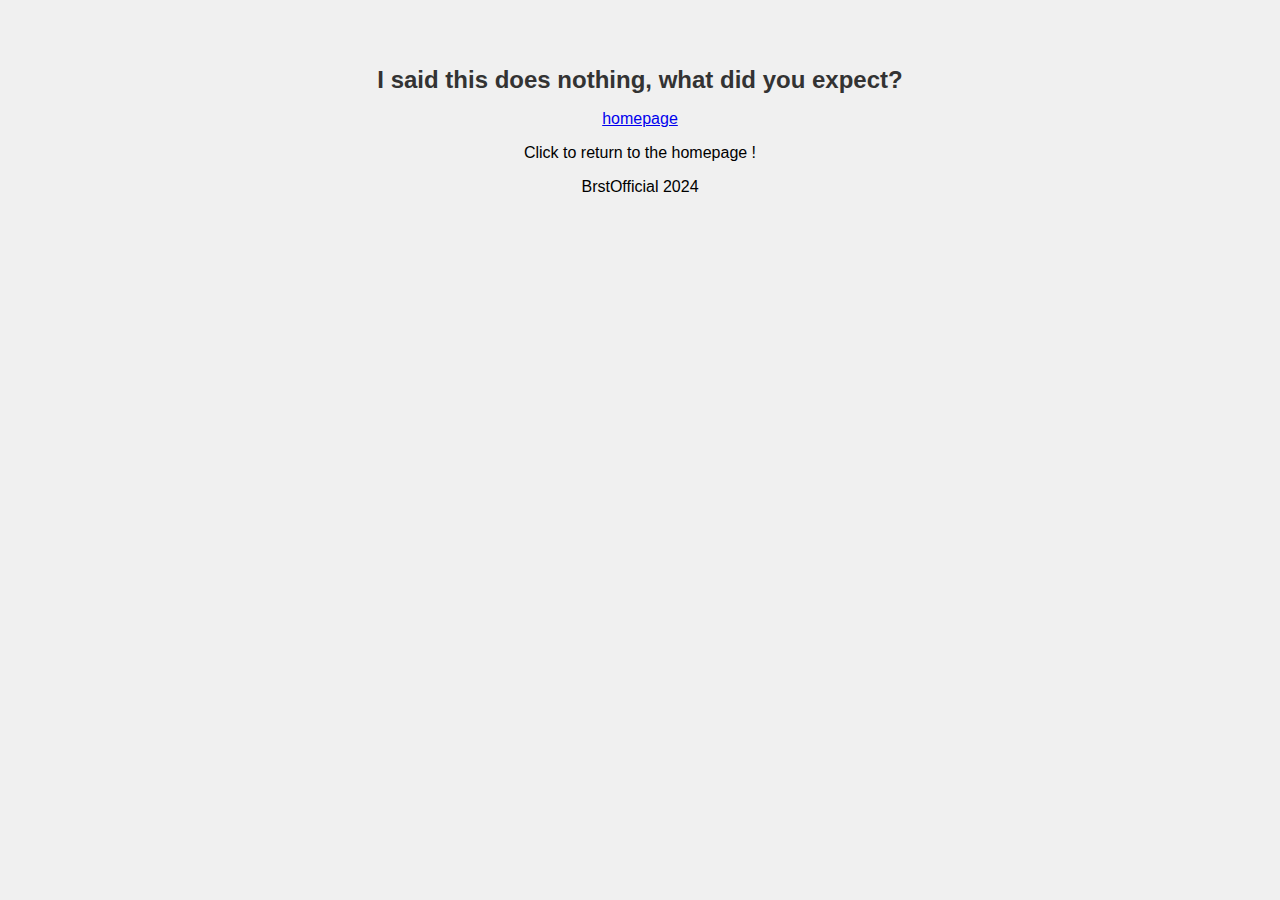
<file: lol.html>
<!DOCTYPE html>
<html lang="en">
<head>
    <meta charset="UTF-8">
    <meta name="viewport" content="width=device-width, initial-scale=1.0">
    <title>Does Nothing</title>
    <style>
        body {
            font-family: Arial, sans-serif;
            background-color: #f0f0f0;
            text-align: center;
            margin: 0;
            padding: 50px;
        }
        h1 {
            color: #333;
            font-size: 24px;
        }
    </style>
</head>
<body>

    <h1>I said this does nothing, what did you expect?</h1>
<a href="index.html" class="u-btn u-button-style u-hover-palette-1-dark-1 u-palette-1-base u-btn-1">homepage </a>
        <p class="u-text u-text-default u-text-2">Click to return to the homepage !</p>
        <p class="u-text u-text-default u-text-3">BrstOfficial 2024</p>
</body>
</html>
</file>
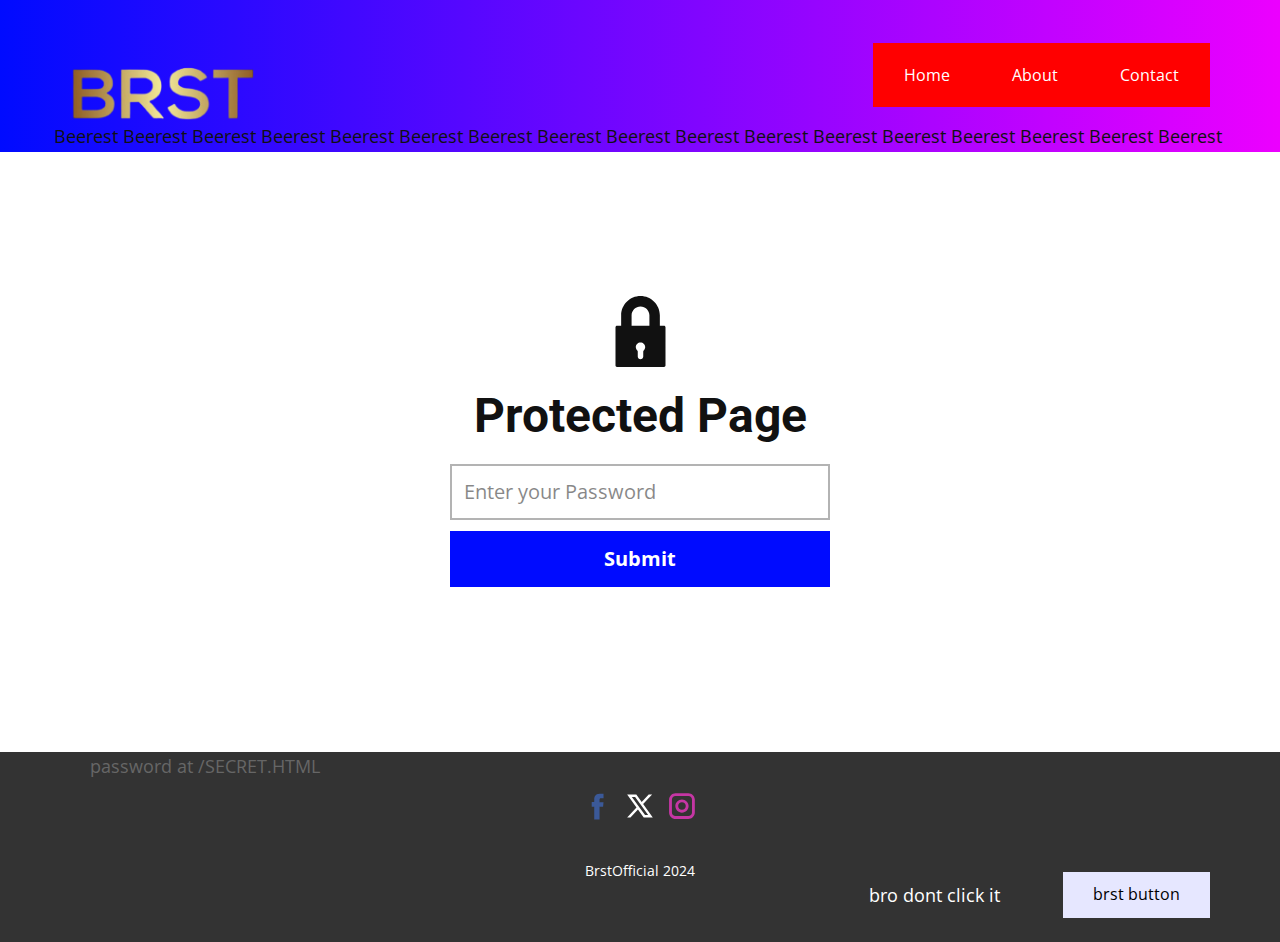
<file: SECRET.html>
<!DOCTYPE html>
<html style="font-size: 16px;" lang="en-CZ"><head>
    <meta name="viewport" content="width=device-width, initial-scale=1.0">
    <meta charset="utf-8">
    <meta name="keywords" content="Protected Page">
    <meta name="description" content="">
    <title>Page Password Template</title>
    <link rel="stylesheet" href="CSSFiles/page.css" media="screen">
<link rel="stylesheet" href="CSSFiles/Page-Password-Template.css" media="screen">
    <script class="u-script" type="text/javascript" src="JavaScrptFiles/jquery.js" defer=""></script>
    <script class="u-script" type="text/javascript" src="JavaScrptFiles/page.js" defer=""></script>
   
    <link id="u-theme-google-font" rel="stylesheet" href="https://fonts.googleapis.com/css?family=Roboto:100,100i,300,300i,400,400i,500,500i,700,700i,900,900i|Open+Sans:300,300i,400,400i,500,500i,600,600i,700,700i,800,800i">
    
    
    
    
    <script type="application/ld+json">{
		"@context": "http://schema.org",
		"@type": "Organization",
		"name": "Brst unaux",
		"sameAs": [
				"https://www.facebook.com/profile.php?id=61558257677885",
				"https://x.com/BrstOfficial",
				"https://www.instagram.com/brstofficialcz/"
		]
}</script>
    <meta name="theme-color" content="#000bff">
    <meta property="og:title" content="Page Password Template">
    <meta property="og:description" content="">
    <meta property="og:type" content="website">
  
<script>
    function gdprConfirmed() {
        return true;
    }
    function dynamicLoadScript(src) {
        var script = document.createElement('script');
        script.src = src && typeof src === 'string' ? src : 'https://www.google.com/recaptcha/api.js?render=6LeVOY8qAAAAAEXwBjZX2piYAuR5b46cueXWIfUO';
        script.async = true;
        document.body.appendChild(script);
        script.onload = function() {
            let event = new CustomEvent("recaptchaLoaded");
            document.dispatchEvent(event);
        };
    }
    document.addEventListener('DOMContentLoaded', function () {
        var confirmButton = document.querySelector('.u-cookies-consent .u-button-confirm');
        if (confirmButton) {
            confirmButton.onclick = dynamicLoadScript;
        }
    });
    </script>
    <script>
        document.addEventListener("DOMContentLoaded", function(){
            if (!gdprConfirmed()) {
                return;
            }
            dynamicLoadScript();
        });
    </script>
    <script>
        document.addEventListener("recaptchaLoaded", function() {
            if (!gdprConfirmed()) {
                return;
            }
            (function (grecaptcha, sitekey, actions) {
                var recaptcha = {
                    execute: function (action, submitFormCb) {
                        try {
                            grecaptcha.execute(
                                sitekey,
                                {action: action}
                            ).then(function (token) {
                                var forms = document.getElementsByTagName('form');

                                for (var i = 0; i < forms.length; i++) {
                                    var fields = forms[i].getElementsByTagName('input');

                                    for (var j = 0; j < fields.length; j++) {
                                        var field = fields[j];

                                        if ('recaptchaResponse' === field.getAttribute('name')) {
                                            field.setAttribute('value', token);
                                            break;
                                        }
                                    }
                                }
                                submitFormCb();
                            });
                        } catch (e) {
                            var formError = document.querySelector('.u-form-send-error');

                            if (formError) {
                                formError.innerText = 'Site Owner Error: ' + e.message.replace(/:[\s\S]*/, '');
                                formError.style.display = 'block';
                            }
                        }
                    },

                    executeContact: function (submitFormCb) {
                        recaptcha.execute(actions['contact'], submitFormCb);
                    }
                };

                window.recaptchaObject = recaptcha;
            })(
                grecaptcha,
                
                '6LeVOY8qAAAAAEXwBjZX2piYAuR5b46cueXWIfUO',
                {'contact': 'contact'}
            );
        });
    </script>
<meta data-intl-tel-input-cdn-path="intlTelInput/"><style id="password-redirect-style">body * { display: none; }</style></head>
  <body data-home-page="SECRET.html" data-salt="5872" data-salted-password="e1d2b2ed60dc9274ded963ed4aec28ba26b10e1596cd54aafa56b3eaef761f91" data-path-to-root="./" data-include-products="false" class="u-body u-xl-mode" data-lang="en"><header class="u-clearfix u-gradient u-header u-header" id="sec-d0e6"><div class="u-clearfix u-sheet u-sheet-1">
        <nav class="u-menu u-menu-one-level u-offcanvas u-menu-1">
          <div class="menu-collapse" style="font-size: 1rem; letter-spacing: 0px;">
            <a class="u-button-style u-custom-active-color u-custom-color u-custom-effect-duration u-custom-left-right-menu-spacing u-custom-padding-bottom u-custom-text-active-color u-custom-text-decoration u-custom-text-hover-color u-custom-text-shadow u-custom-text-shadow-blur u-custom-text-shadow-color u-custom-text-shadow-transparency u-custom-text-shadow-x u-custom-text-shadow-y u-custom-top-bottom-menu-spacing u-hamburger-link u-nav-link u-text-active-palette-1-base u-text-hover-palette-2-base" href="#">
              <svg class="u-svg-link" viewBox="0 0 24 24"><use xlink:href="#menu-hamburger"></use></svg>
              <svg class="u-svg-content" version="1.1" id="menu-hamburger" viewBox="0 0 16 16" x="0px" y="0px" xmlns:xlink="http://www.w3.org/1999/xlink" xmlns="http://www.w3.org/2000/svg"><g><rect y="1" width="16" height="2"></rect><rect y="7" width="16" height="2"></rect><rect y="13" width="16" height="2"></rect>
</g></svg>
            </a>
          </div>
          <div class="u-custom-menu u-nav-container">
            <ul class="u-nav u-unstyled u-nav-1"><li class="u-nav-item"><a class="u-active-palette-4-base u-button-style u-nav-link u-palette-4-base u-text-active-palette-3-base u-text-hover-palette-3-light-2" href="Home.html" style="padding: 24px 31px;">Home</a>
</li><li class="u-nav-item"><a class="u-active-palette-4-base u-button-style u-nav-link u-palette-4-base u-text-active-palette-3-base u-text-hover-palette-3-light-2" href="About.html" style="padding: 24px 31px;">About</a>
</li><li class="u-nav-item"><a class="u-active-palette-4-base u-button-style u-nav-link u-palette-4-base u-text-active-palette-3-base u-text-hover-palette-3-light-2" href="Contact.html" style="padding: 24px 31px;">Contact</a>
</li></ul>
          </div>
          <div class="u-custom-menu u-nav-container-collapse">
            <div class="u-black u-container-style u-inner-container-layout u-opacity u-opacity-95 u-sidenav">
              <div class="u-inner-container-layout u-sidenav-overflow">
                <div class="u-menu-close"></div>
                <ul class="u-align-center u-nav u-popupmenu-items u-unstyled u-nav-2"><li class="u-nav-item"><a class="u-button-style u-nav-link" href="Home.html">Home</a>
</li><li class="u-nav-item"><a class="u-button-style u-nav-link" href="About.html">About</a>
</li><li class="u-nav-item"><a class="u-button-style u-nav-link" href="Contact.html">Contact</a>
</li></ul>
              </div>
            </div>
            <div class="u-black u-menu-overlay u-opacity u-opacity-70"></div>
          </div>
        </nav>
        <img class="u-image u-image-contain u-image-default u-image-1" src="images/loho-removebg-previewy-removebg-preview.png" alt="" data-image-width="388" data-image-height="116">
        <p class="u-text u-text-default u-text-1"> Beerest&nbsp;Beerest&nbsp;Beerest&nbsp;Beerest&nbsp;Beerest&nbsp;Beerest&nbsp;Beerest&nbsp;Beerest&nbsp;Beerest&nbsp;Beerest&nbsp;Beerest&nbsp;Beerest&nbsp;Beerest&nbsp;Beerest&nbsp;Beerest&nbsp;Beerest&nbsp;Beerest&nbsp;</p>
      </div><style class="u-sticky-style" data-style-id="4b1c">.u-sticky-fixed.u-sticky-4b1c:before, .u-body.u-sticky-fixed .u-sticky-4b1c:before {
borders: top right bottom left !important; border-color: #404040 !important; border-width: 2px !important
}</style></header>
    <section class="u-align-center u-clearfix u-section-1" id="sec-79f1">
      <div class="u-align-left u-clearfix u-sheet u-valign-middle u-sheet-1"><span class="u-icon u-icon-1"><svg class="u-svg-link" preserveAspectRatio="xMidYMin slice" viewBox="0 0 96.668 96.668" style=""><use xmlns:xlink="http://www.w3.org/1999/xlink" xlink:href="#svg-b691"></use></svg><svg class="u-svg-content" viewBox="0 0 96.668 96.668" x="0px" y="0px" id="svg-b691" style="enable-background:new 0 0 96.668 96.668;"><g><path d="M80.372,40.605h-5.7V26.338C74.672,11.815,62.856,0,48.334,0C33.811,0,21.996,11.815,21.996,26.338v14.267h-5.7
		c-1.104,0-2,0.896-2,2v52.063c0,1.104,0.896,2,2,2h64.076c1.104,0,2-0.896,2-2V42.605C82.372,41.5,81.478,40.605,80.372,40.605z
		 M43.958,74.2c-1.302-1.218-2.02-2.871-2.02-4.656c0-3.526,2.869-6.396,6.396-6.396c3.526,0,6.396,2.869,6.396,6.396
		c0,1.785-0.717,3.438-2.02,4.656c-0.404,0.378-0.634,0.907-0.634,1.461v6.782c0,2.063-1.679,3.742-3.743,3.742
		c-2.064,0-3.743-1.679-3.743-3.742v-6.782C44.591,75.107,44.362,74.578,43.958,74.2z M48.334,14.197
		c6.694,0,12.14,5.446,12.14,12.141v14.267h-24.28V26.338C36.194,19.644,41.64,14.197,48.334,14.197z"></path>
</g></svg></span>
        <h2 class="u-text u-text-default u-text-1">Protected Page</h2>
        <div class="u-form u-password-control u-form-1">
          <form action="#" method="post" class="u-clearfix u-form-custom-backend u-form-spacing-10 u-form-vertical u-inner-form" source="custom" name="form" style="padding: 10px;">
            <div class="u-align-center u-form-group u-form-password">
              <label for="password-4c82" class="u-form-control-hidden u-label"></label>
              <input type="password" placeholder="Enter your Password" id="password-4c82" name="password" class="u-border-2 u-input u-input-rectangle u-none u-input-1" autofocus="autofocus" required="">
            </div>
            <div class="u-align-left u-form-group u-form-submit">
              <a href="#" class="u-active-palette-1-light-1 u-border-2 u-border-active-palette-1-light-1 u-border-hover-palette-1-light-1 u-border-palette-1-base u-btn u-btn-submit u-button-style u-hover-palette-1-light-1 u-palette-1-base u-btn-1">Submit</a>
              <input type="submit" value="submit" class="u-form-control-hidden">
              <div class="u-form-send-error u-form-send-message">Password is incorrect</div>
            </div>
            <input type="hidden" value="" name="recaptchaResponse">
          </form>
        </div>
      </div>
      <style data-mode="XXL">@media (max-width: 0px) {
   .u-section-1 {
    background-image: none;
  }
  .u-section-1 .u-sheet-1 {
    min-height: 600px;
  }
  .u-section-1 .u-icon-1 {
    width: 71px;
    height: 71px;
    margin-top: 60px;
    margin-left: auto;
    margin-right: auto;
    margin-bottom: 0;
    padding-top: 0;
    padding-bottom: 0;
    padding-left: 0;
    padding-right: 0;
  }
  .u-section-1 .u-text-1 {
    font-weight: 700;
    margin-top: 23px;
    margin-left: auto;
    margin-right: auto;
    margin-bottom: 0;
  }
  .u-section-1 .u-form-1 {
    height: 124px;
    width: 400px;
    margin-top: 11px;
    margin-left: auto;
    margin-right: auto;
    margin-bottom: 60px;
  }
  .u-section-1 .u-input-1 {
    background-image: none;
    font-size: 1.25rem;
  }
  .u-section-1 .u-btn-1 {
    width: 100%;
    font-size: 1.25rem;
    background-image: none;
    font-weight: 700;
    border-style: solid;
    padding-top: 10px;
    padding-bottom: 10px;
    padding-left: 30px;
    padding-right: 30px;
    text-transform: none;
  }
}</style>
    </section>
    
    
    
    
    <footer class="u-align-center u-clearfix u-container-align-center u-footer u-grey-80 u-footer" id="sec-e07c"><div class="u-clearfix u-sheet u-sheet-1">
        <p class="u-text u-text-default u-text-grey-60 u-text-1">password at /SE​​CRET.HTML</p>
        <div class="u-social-icons u-spacing-10 u-social-icons-1">
          <a class="u-social-url" title="facebook" target="_blank" href="https://www.facebook.com/profile.php?id=61558257677885"><span class="u-icon u-social-facebook u-social-icon u-icon-1"><svg class="u-svg-link" preserveAspectRatio="xMidYMin slice" viewBox="0 0 112 112" style=""><use xlink:href="#svg-21a4"></use></svg><svg class="u-svg-content" viewBox="0 0 112 112" x="0" y="0" id="svg-21a4"><path fill="currentColor" d="M75.5,28.8H65.4c-1.5,0-4,0.9-4,4.3v9.4h13.9l-1.5,15.8H61.4v45.1H42.8V58.3h-8.8V42.4h8.8V32.2
c0-7.4,3.4-18.8,18.8-18.8h13.8v15.4H75.5z"></path></svg></span>
          </a>
          <a class="u-social-url" title="X" target="_blank" href="https://x.com/BrstOfficial"><span class="u-icon u-social-icon u-social-twitter u-icon-2"><svg class="u-svg-link" preserveAspectRatio="xMidYMin slice" viewBox="0 0 112.2 112.2" style=""><use xlink:href="#svg-fd69"></use></svg><svg class="u-svg-content" viewBox="0 0 112.2 112.2" x="0px" y="0px" id="svg-fd69"><path d="M67.1,49.1L98.6,16h-12L62,42L43.2,16H11l32.8,45.2L11,96h11.6l26.3-27.7L69.1,96H101L67.1,49.1z M55,61.9l-5.1-7L27.5,24.4
	h11.4l17.3,23.8l5.1,7.1l23.4,32.2H73.8L55,61.9z"></path></svg></span>
          </a>
          <a class="u-social-url" title="instagram" target="_blank" href="https://www.instagram.com/brstofficialcz/"><span class="u-icon u-social-icon u-social-instagram u-icon-3"><svg class="u-svg-link" preserveAspectRatio="xMidYMin slice" viewBox="0 0 112 112" style=""><use xlink:href="#svg-1d6c"></use></svg><svg class="u-svg-content" viewBox="0 0 112 112" x="0" y="0" id="svg-1d6c"><path fill="currentColor" d="M55.9,32.9c-12.8,0-23.2,10.4-23.2,23.2s10.4,23.2,23.2,23.2s23.2-10.4,23.2-23.2S68.7,32.9,55.9,32.9z
	 M55.9,69.4c-7.4,0-13.3-6-13.3-13.3c-0.1-7.4,6-13.3,13.3-13.3s13.3,6,13.3,13.3C69.3,63.5,63.3,69.4,55.9,69.4z"></path><path fill="currentColor" d="M78.2,11H33.5C21,11,10.8,21.3,10.8,33.7v44.7c0,12.6,10.2,22.8,22.7,22.8h44.7c12.6,0,22.7-10.2,22.7-22.7
	V33.7C100.8,21.1,90.6,11,78.2,11z M91,78.4c0,7.1-5.8,12.8-12.8,12.8H33.5c-7.1,0-12.8-5.8-12.8-12.8V33.7
	c0-7.1,5.8-12.8,12.8-12.8h44.7c7.1,0,12.8,5.8,12.8,12.8V78.4z"></path></svg></span>
          </a>
        </div>
        <p class="u-small-text u-text u-text-variant u-text-2">BrstOfficial 2024</p>
        <a href="lol.html" class="u-btn u-button-style u-btn-1">brst button</a>
        <p class="u-text u-text-3">bro dont click it</p>
      </div></footer>
  
    </section>
  
</body></html>
</file>
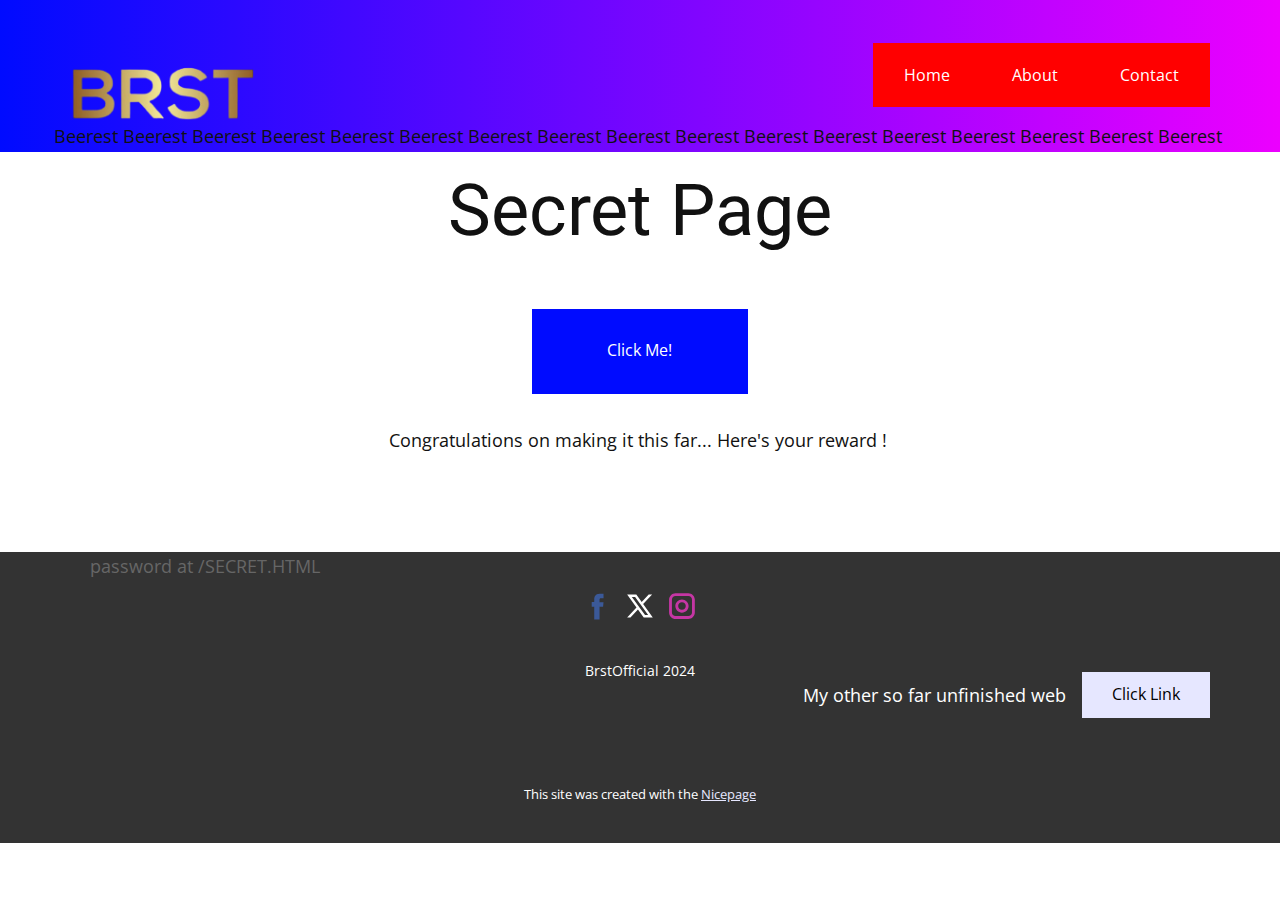
<file: SECRET_5e884898da28047151d0e56f8dc6292773603d0d6aabbdd62a11ef721d1542d8.html>
<!DOCTYPE html>
<html style="font-size: 16px;" lang="en-CZ"><head>
    <meta name="viewport" content="width=device-width, initial-scale=1.0">
    <meta charset="utf-8">
    <meta name="keywords" content="Brst Beerest BrstOfficial Frantisek Macak">
    <meta name="description" content="">
    <title>SECRET</title>
    <link rel="stylesheet" href="CSSFiles/page.css" media="screen">
<link rel="stylesheet" href="CSSFiles/SECRET.css" media="screen">
    <script class="u-script" type="text/javascript" src="JavaScrptFiles/jquery.js" defer=""></script>
    <script class="u-script" type="text/javascript" src="JavaScrptFiles/page.js" defer=""></script>
    
    <link id="u-theme-google-font" rel="stylesheet" href="https://fonts.googleapis.com/css?family=Roboto:100,100i,300,300i,400,400i,500,500i,700,700i,900,900i|Open+Sans:300,300i,400,400i,500,500i,600,600i,700,700i,800,800i">
    
    
    
    
    <script type="application/ld+json">{
		"@context": "http://schema.org",
		"@type": "Organization",
		"name": "Brst unaux",
		"sameAs": [
				"https://www.facebook.com/profile.php?id=61558257677885",
				"https://x.com/BrstOfficial",
				"https://www.instagram.com/brstofficialcz/"
		]
}</script>
    <meta name="theme-color" content="#000bff">
    <meta property="og:title" content="SECRET">
    <meta property="og:description" content="">
    <meta property="og:type" content="website">
  
<meta data-intl-tel-input-cdn-path="intlTelInput/"></head>
  <body data-path-to-root="./" data-include-products="false" class="u-body u-xl-mode" data-lang="en"><header class="u-clearfix u-gradient u-header u-header" id="sec-d0e6"><div class="u-clearfix u-sheet u-sheet-1">
        <nav class="u-menu u-menu-one-level u-offcanvas u-menu-1">
          <div class="menu-collapse" style="font-size: 1rem; letter-spacing: 0px;">
            <a class="u-button-style u-custom-active-color u-custom-color u-custom-effect-duration u-custom-left-right-menu-spacing u-custom-padding-bottom u-custom-text-active-color u-custom-text-decoration u-custom-text-hover-color u-custom-text-shadow u-custom-text-shadow-blur u-custom-text-shadow-color u-custom-text-shadow-transparency u-custom-text-shadow-x u-custom-text-shadow-y u-custom-top-bottom-menu-spacing u-hamburger-link u-nav-link u-text-active-palette-1-base u-text-hover-palette-2-base" href="#">
              <svg class="u-svg-link" viewBox="0 0 24 24"><use xlink:href="#menu-hamburger"></use></svg>
              <svg class="u-svg-content" version="1.1" id="menu-hamburger" viewBox="0 0 16 16" x="0px" y="0px" xmlns:xlink="http://www.w3.org/1999/xlink" xmlns="http://www.w3.org/2000/svg"><g><rect y="1" width="16" height="2"></rect><rect y="7" width="16" height="2"></rect><rect y="13" width="16" height="2"></rect>
</g></svg>
            </a>
          </div>
          <div class="u-custom-menu u-nav-container">
            <ul class="u-nav u-unstyled u-nav-1"><li class="u-nav-item"><a class="u-active-palette-4-base u-button-style u-nav-link u-palette-4-base u-text-active-palette-3-base u-text-hover-palette-3-light-2" href="Home.html" style="padding: 24px 31px;">Home</a>
</li><li class="u-nav-item"><a class="u-active-palette-4-base u-button-style u-nav-link u-palette-4-base u-text-active-palette-3-base u-text-hover-palette-3-light-2" href="About.html" style="padding: 24px 31px;">About</a>
</li><li class="u-nav-item"><a class="u-active-palette-4-base u-button-style u-nav-link u-palette-4-base u-text-active-palette-3-base u-text-hover-palette-3-light-2" href="Contact.html" style="padding: 24px 31px;">Contact</a>
</li></ul>
          </div>
          <div class="u-custom-menu u-nav-container-collapse">
            <div class="u-black u-container-style u-inner-container-layout u-opacity u-opacity-95 u-sidenav">
              <div class="u-inner-container-layout u-sidenav-overflow">
                <div class="u-menu-close"></div>
                <ul class="u-align-center u-nav u-popupmenu-items u-unstyled u-nav-2"><li class="u-nav-item"><a class="u-button-style u-nav-link" href="Home.html">Home</a>
</li><li class="u-nav-item"><a class="u-button-style u-nav-link" href="About.html">About</a>
</li><li class="u-nav-item"><a class="u-button-style u-nav-link" href="Contact.html">Contact</a>
</li></ul>
              </div>
            </div>
            <div class="u-black u-menu-overlay u-opacity u-opacity-70"></div>
          </div>
        </nav>
        <img class="u-image u-image-contain u-image-default u-image-1" src="images/loho-removebg-previewy-removebg-preview.png" alt="" data-image-width="388" data-image-height="116">
        <p class="u-text u-text-default u-text-1"> Beerest&nbsp;Beerest&nbsp;Beerest&nbsp;Beerest&nbsp;Beerest&nbsp;Beerest&nbsp;Beerest&nbsp;Beerest&nbsp;Beerest&nbsp;Beerest&nbsp;Beerest&nbsp;Beerest&nbsp;Beerest&nbsp;Beerest&nbsp;Beerest&nbsp;Beerest&nbsp;Beerest&nbsp;</p>
      </div><style class="u-sticky-style" data-style-id="4b1c">.u-sticky-fixed.u-sticky-4b1c:before, .u-body.u-sticky-fixed .u-sticky-4b1c:before {
borders: top right bottom left !important; border-color: #404040 !important; border-width: 2px !important
}</style></header>
    <section class="u-clearfix u-section-1" id="sec-8427">
      <div class="u-clearfix u-sheet u-sheet-1">
        <h1 class="u-text u-text-default u-text-1">Secret Page</h1>
        <a href="https://youareanidiot.cc/" class="u-btn u-button-style u-btn-1" target="_blank">Click Me! </a>
        <p class="u-text u-text-default u-text-2">Congratulations on making it this far... Here's your reward !&nbsp;</p>
      </div>
    </section>
    
    
    
    
    <footer class="u-align-center u-clearfix u-container-align-center u-footer u-grey-80 u-footer" id="sec-e07c"><div class="u-clearfix u-sheet u-sheet-1">
        <p class="u-text u-text-default u-text-grey-60 u-text-1">password at /SE​​CRET.HTML</p>
        <div class="u-social-icons u-spacing-10 u-social-icons-1">
          <a class="u-social-url" title="facebook" target="_blank" href="https://www.facebook.com/profile.php?id=61558257677885"><span class="u-icon u-social-facebook u-social-icon u-icon-1"><svg class="u-svg-link" preserveAspectRatio="xMidYMin slice" viewBox="0 0 112 112" style=""><use xlink:href="#svg-21a4"></use></svg><svg class="u-svg-content" viewBox="0 0 112 112" x="0" y="0" id="svg-21a4"><path fill="currentColor" d="M75.5,28.8H65.4c-1.5,0-4,0.9-4,4.3v9.4h13.9l-1.5,15.8H61.4v45.1H42.8V58.3h-8.8V42.4h8.8V32.2
c0-7.4,3.4-18.8,18.8-18.8h13.8v15.4H75.5z"></path></svg></span>
          </a>
          <a class="u-social-url" title="X" target="_blank" href="https://x.com/BrstOfficial"><span class="u-icon u-social-icon u-social-twitter u-icon-2"><svg class="u-svg-link" preserveAspectRatio="xMidYMin slice" viewBox="0 0 112.2 112.2" style=""><use xlink:href="#svg-fd69"></use></svg><svg class="u-svg-content" viewBox="0 0 112.2 112.2" x="0px" y="0px" id="svg-fd69"><path d="M67.1,49.1L98.6,16h-12L62,42L43.2,16H11l32.8,45.2L11,96h11.6l26.3-27.7L69.1,96H101L67.1,49.1z M55,61.9l-5.1-7L27.5,24.4
	h11.4l17.3,23.8l5.1,7.1l23.4,32.2H73.8L55,61.9z"></path></svg></span>
          </a>
          <a class="u-social-url" title="instagram" target="_blank" href="https://www.instagram.com/brstofficialcz/"><span class="u-icon u-social-icon u-social-instagram u-icon-3"><svg class="u-svg-link" preserveAspectRatio="xMidYMin slice" viewBox="0 0 112 112" style=""><use xlink:href="#svg-1d6c"></use></svg><svg class="u-svg-content" viewBox="0 0 112 112" x="0" y="0" id="svg-1d6c"><path fill="currentColor" d="M55.9,32.9c-12.8,0-23.2,10.4-23.2,23.2s10.4,23.2,23.2,23.2s23.2-10.4,23.2-23.2S68.7,32.9,55.9,32.9z
	 M55.9,69.4c-7.4,0-13.3-6-13.3-13.3c-0.1-7.4,6-13.3,13.3-13.3s13.3,6,13.3,13.3C69.3,63.5,63.3,69.4,55.9,69.4z"></path><path fill="currentColor" d="M78.2,11H33.5C21,11,10.8,21.3,10.8,33.7v44.7c0,12.6,10.2,22.8,22.7,22.8h44.7c12.6,0,22.7-10.2,22.7-22.7
	V33.7C100.8,21.1,90.6,11,78.2,11z M91,78.4c0,7.1-5.8,12.8-12.8,12.8H33.5c-7.1,0-12.8-5.8-12.8-12.8V33.7
	c0-7.1,5.8-12.8,12.8-12.8h44.7c7.1,0,12.8,5.8,12.8,12.8V78.4z"></path></svg></span>
          </a>
        </div>
        <p class="u-small-text u-text u-text-variant u-text-2">BrstOfficial 2024</p>
        <a href="http://brst-archive.unaux.com/?i=1" class="u-btn u-button-style u-btn-1">Click Link </a>
        <p class="u-text u-text-3">My other so far unfinished web </p>
      </div></footer>
    <section class="u-backlink u-clearfix u-grey-80">
      <p class="u-text">
        <span>This site was created with the </span>
        <a class="u-link" href="https://nicepage.com/" target="_blank" rel="nofollow">
          <span>Nicepage</span>
        </a>
      </p>
    </section>
  
</body></html>
</file>
